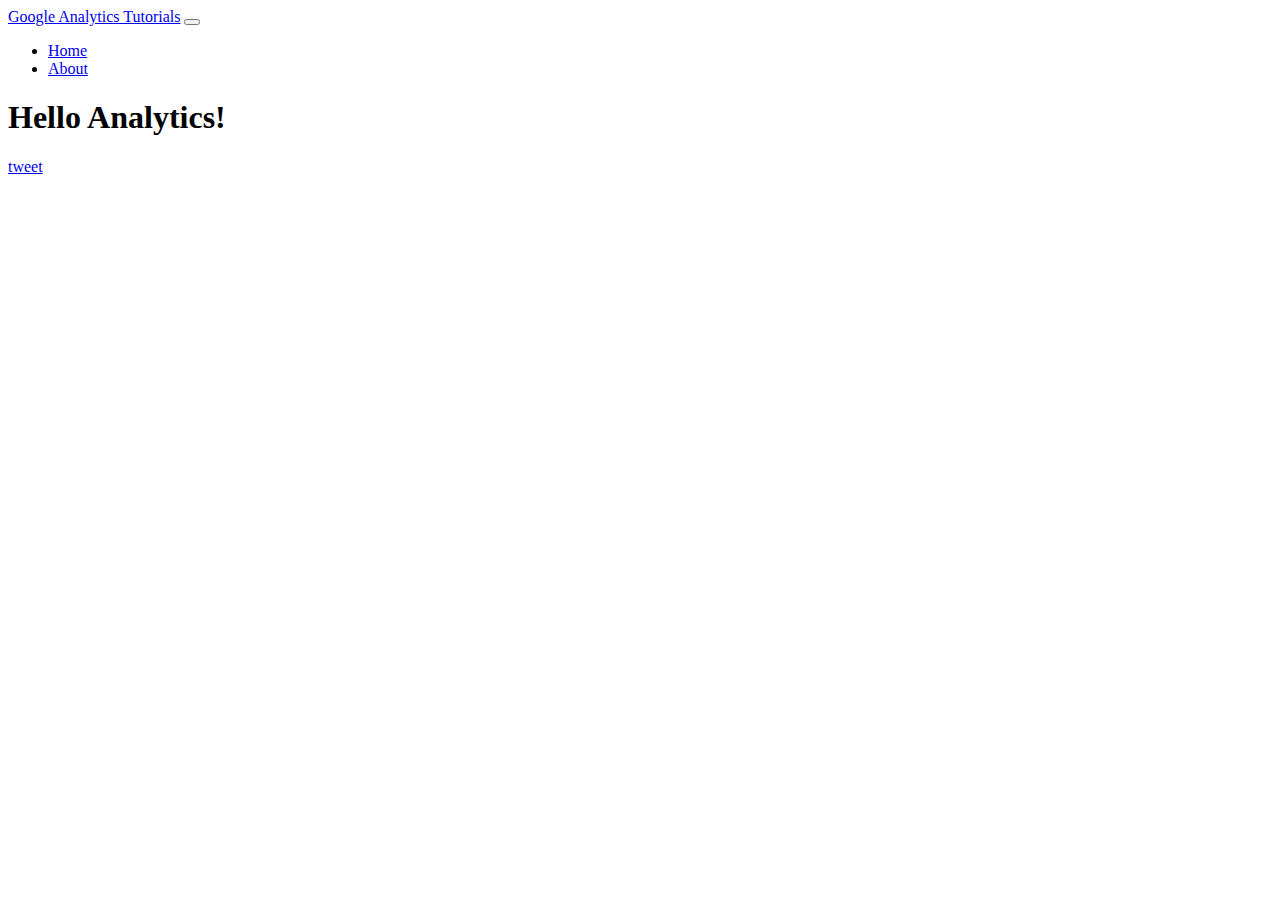
<file: index.html>
<!DOCTYPE html>
<html lang="en">

<head>
    <meta charset="UTF-8">
    <meta http-equiv="X-UA-Compatible" content="IE=edge">
    <meta name="viewport" content="width=device-width, initial-scale=1.0">
    <link href="https://cdn.jsdelivr.net/npm/bootstrap@5.2.1/dist/css/bootstrap.min.css" rel="stylesheet"
        integrity="sha384-iYQeCzEYFbKjA/T2uDLTpkwGzCiq6soy8tYaI1GyVh/UjpbCx/TYkiZhlZB6+fzT" crossorigin="anonymous">
    <title>Google Analytics Tutorials</title>
    <!-- Google Tag Manager -->
    <script>(function(w,d,s,l,i){w[l]=w[l]||[];w[l].push({'gtm.start':
    new Date().getTime(),event:'gtm.js'});var f=d.getElementsByTagName(s)[0],
    j=d.createElement(s),dl=l!='dataLayer'?'&l='+l:'';j.async=true;j.src=
    'https://www.googletagmanager.com/gtm.js?id='+i+dl;f.parentNode.insertBefore(j,f);
    })(window,document,'script','dataLayer','GTM-T7QH3PJ5');</script>
    <!-- End Google Tag Manager -->
</head>
<body>
    <!-- Google Tag Manager (noscript) -->
    <noscript><iframe src="https://www.googletagmanager.com/ns.html?id=GTM-T7QH3PJ5"
    height="0" width="0" style="display:none;visibility:hidden"></iframe></noscript>
    <!-- End Google Tag Manager (noscript) -->
    <nav class="navbar navbar-expand-lg bg-primary navbar-dark">
        <div class="container-lg">
            <a class="navbar-brand" href="#">Google Analytics Tutorials</a>
            <button class="navbar-toggler" type="button" data-bs-toggle="collapse"
                data-bs-target="#navbarSupportedContent" aria-controls="navbarSupportedContent" aria-expanded="false"
                aria-label="Toggle navigation">
                <span class="navbar-toggler-icon"></span>
            </button>
            <div class="collapse navbar-collapse" id="navbarSupportedContent">
                <ul class="navbar-nav ms-auto mb-2 mb-lg-0">
                    <li class="nav-item">
                        <a class="nav-link active" aria-current="page" href="/index.html">Home</a>
                    </li>
                    <li class="nav-item">
                        <a class="nav-link" href="/about.html">About</a>
                    </li>
                </ul>
            </div>
        </div>
    </nav>

    <main class="container-lg pt-4">
        <h1>Hello Analytics!</h1>
        <a class="twitter-share-button" target="_blank"
            href="https://twitter.com/intent/tweet?text=%23HelloAnalytics%20%23GA4TutorialSeries">
            <i></i><span>tweet</span></a>
    </main>

    <script src="https://cdn.jsdelivr.net/npm/bootstrap@5.2.1/dist/js/bootstrap.bundle.min.js"
        integrity="sha384-u1OknCvxWvY5kfmNBILK2hRnQC3Pr17a+RTT6rIHI7NnikvbZlHgTPOOmMi466C8"
        crossorigin="anonymous"></script>

</body>

</html>
</file>
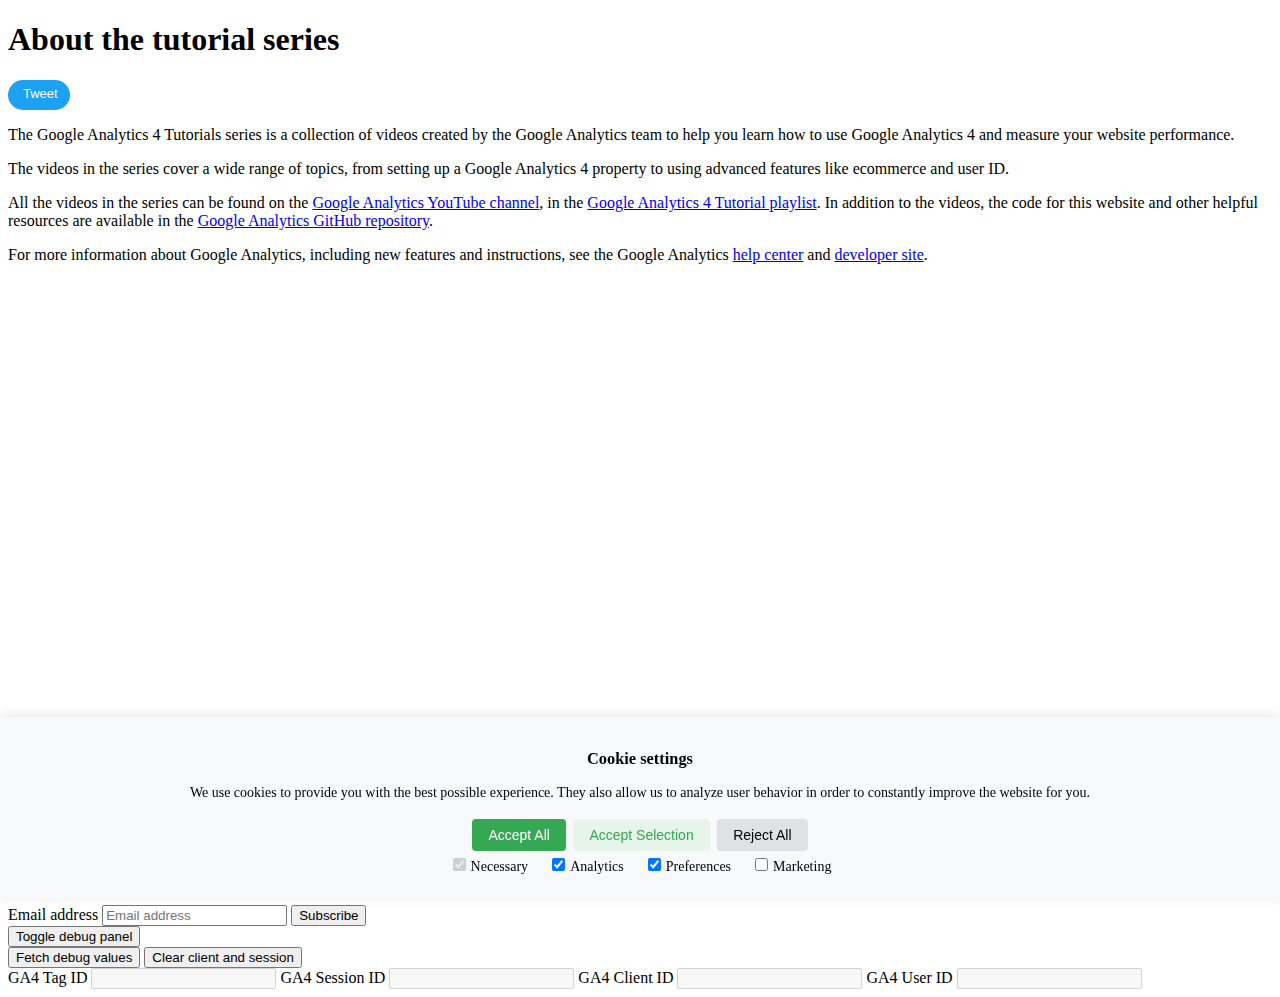
<file: about.html>
<!DOCTYPE html>
<html lang="en">

<head>
    <meta charset="UTF-8">
    <meta http-equiv="X-UA-Compatible" content="IE=edge">
    <meta name="viewport" content="width=device-width, initial-scale=1.0">
    <link rel="shortcut icon" type="image/x-icon" href="images/favicon.png">
    <link href="https://cdn.jsdelivr.net/npm/bootstrap@5.2.2/dist/css/bootstrap.min.css" rel="stylesheet" integrity="sha384-Zenh87qX5JnK2Jl0vWa8Ck2rdkQ2Bzep5IDxbcnCeuOxjzrPF/et3URy9Bv1WTRi" crossorigin="anonymous">
    <link rel="stylesheet" href="index.css">
    <script>
        window.dataLayer = window.dataLayer || [];

        function gtag() {
            dataLayer.push(arguments);
        }

        if (localStorage.getItem('consentMode') === null) {
            gtag('consent', 'default', {
                'ad_storage': 'denied',
                'analytics_storage': 'denied',
                'personalization_storage': 'denied',
                'functionality_storage': 'denied',
                'security_storage': 'denied',
            });
        } else {
            gtag('consent', 'default', JSON.parse(localStorage.getItem('consentMode')));
        }

        if (localStorage.getItem('userId') != null) {
            window.dataLayer.push({
                'user_id': localStorage.getItem('userId')
            });
        }
    </script>
    <!-- Google Tag Manager -->
    <script>
        (function(w, d, s, l, i) {
            w[l] = w[l] || [];
            w[l].push({
                'gtm.start': new Date().getTime(),
                event: 'gtm.js'
            });
            var f = d.getElementsByTagName(s)[0],
                j = d.createElement(s),
                dl = l != 'dataLayer' ? '&l=' + l : '';
            j.async = true;
            j.src =
                'https://www.googletagmanager.com/gtm.js?id=' + i + dl;
            f.parentNode.insertBefore(j, f);
        })(window, document, 'script', 'dataLayer', 'GTM-T7QH3PJ5');
    </script>
    <!-- End Google Tag Manager -->
    <title>About - GA Tutorials</title>
</head>

<body>
    <!-- Google Tag Manager (noscript) -->
    <noscript><iframe src="https://www.googletagmanager.com/ns.html?id=GTM-T7QH3PJ5" height="0" width="0" style="display:none;visibility:hidden"></iframe></noscript>
    <!-- End Google Tag Manager (noscript) -->

    
<!-- Placeholder for Header -->
<div id="nav-placeholder"></div>
<main class="container-lg pt-3 pb-5">
    <h1 class="pt-4 pb-2">About the tutorial series</h1>
    <a class="twitter-share-button" target="_blank" href="https://twitter.com/intent/tweet?text=%23HelloAnalytics%20%23GA4TutorialSeries">
        <span>Tweet</span></a>
    <div class="pt-4 content-width">
        <p>The Google Analytics 4 Tutorials series is a collection of videos created by the Google Analytics team to
            help you learn how to use Google Analytics 4 and measure your website performance.</p>
        <p>The videos in the series cover a wide range of topics, from setting up a Google Analytics 4 property to
            using advanced features like ecommerce and user ID.</p>
        <p>All the videos in the series can be found on the
            <a href="https://www.youtube.com/channel/UCJ5UyIAa5nEGksjcdp43Ixw" target="_blank">Google
                Analytics YouTube channel</a>, in the <a href="https://youtube.com/playlist?list=PLI5YfMzCfRtZ4bHJJDl_IJejxMwZFiBwz" target="_blank">Google
                Analytics 4
                Tutorial playlist</a>. In addition to the
            videos, the code for this website and other helpful resources are available in the <a href="https://github.com/googleanalytics" target="_blank">Google Analytics GitHub repository</a>.
        </p>
        <p>For more information about Google Analytics, including new features and instructions,
            see the Google Analytics <a href="https://support.google.com/analytics" target="_blank">help
                center</a> and <a href="https://developers.google.com/analytics/devguides/collection/ga4" target="_blank">developer site</a>.</p>
    </div>
</main>

<!-- Placeholder for Footer -->
<div id="footer-placeholder"></div>
    <div class="container-sm">
  <button class="btn btn-info" type="button" data-bs-toggle="collapse" data-bs-target="#debug-panel" aria-expanded="true" aria-controls="debug-panel">Toggle debug panel</button>
  <!-- Collapsible debug panel -->
  <div class="collapse" id="debug-panel">
      <button id="btn-fetch" class="btn btn-outline-primary">Fetch debug values</button>
      <button id="btn-clear" class="btn btn-outline-warning">Clear client and session</button>
      <br/>
      <label for="tag-id">GA4 Tag ID</label>
      <input type="text" class="form-control" id="tag-id" name="tag-id" disabled="true">
      <label for="session-id">GA4 Session ID</label>
      <input type="text" class="form-control" id="session-id" name="session-id" disabled="true">
      <label for="client-id">GA4 Client ID</label>
      <input type="text" class="form-control" id="client-id" name="client-id" disabled="true">
      <label for="user-id">GA4 User ID</label>
      <input type="text" class="form-control" id="user-id" name="user-id" disabled="true">
  </div>
</div>

<script>
  // Function for populating the debug panel values.
  function setIds() {
    // TODO: This may not be a reliable solution. From:
    //       https://stackoverflow.com/questions/76075126/given-gtm-installed-ga4-how-to-send-events-via-gtag-without-send-to
    var gtagIds = Object.keys( window.google_tag_manager || [] ).filter( e => { return e.substring(0,2) == 'G-' } );
    if (gtagIds) {
      // Uses the first tag ID found.
      const firstTagId = gtagIds[0];

      // Gets each field that will be updated.
      const tagIdField = document.getElementById('tag-id');
      const sessionIdField = document.getElementById('session-id');
      const clientIdField = document.getElementById('client-id');
      const userIdField = document.getElementById('user-id');

      Promise.all([
        firstTagId,
        localStorage.getItem('userId'),
        // Gets values from gtag.
        // See https://developers.google.com/tag-platform/gtagjs/reference#set_examples.
        new Promise(cid => gtag('get', firstTagId, 'client_id', cid)),
        new Promise(sid => gtag('get', firstTagId, 'session_id', sid)),
      ]).then(([tagId, userId, clientId, sessionId]) => {
        // Updates value for each field.
        tagIdField.value = tagId;
        userIdField.value = userId;
        clientIdField.value = clientId;
        sessionIdField.value = sessionId;

        // Logs info as an object.
        console.log(JSON.stringify(
          {
            "user_id": userIdField.value,
            "client_id": clientId,
            "session_id": sessionId,
          },
          null,
          '  '));
      });
    }
  }
  document.getElementById('btn-fetch').addEventListener("click", setIds);

  // Function for clearing the GA cookies.
  function clearCookies() {
    document.cookie.split('; ').map(c => c.split('=')[0]).forEach(
      name => document.cookie = name + '=; expires=Thu, 01 Jan 1970 00:00:01 GMT;');
    // Reloads the page.
    location.reload();
  }
  document.getElementById('btn-clear').addEventListener("click", clearCookies);

  // Populates the debug panel when shown.
  document.getElementById('debug-panel').addEventListener('shown.bs.collapse', event =>
    setIds());
</script>

    <div id="cookie-consent-banner" class="cookie-consent-banner">
    <h3>Cookie settings</h3>
    <p>We use cookies to provide you with the best possible experience. They also allow us to analyze user behavior in order to constantly improve the website for you.</p>
    <button id="btn-accept-all" class="cookie-consent-button btn-success">Accept All</button>
    <button id="btn-accept-some" class="cookie-consent-button btn-outline">Accept Selection</button>
    <button id="btn-reject-all" class="cookie-consent-button btn-grayscale">Reject All</button>
    <div class="cookie-consent-options">
        <label><input id="consent-necessary" type="checkbox" value="Necessary" checked disabled>Necessary</label>
        <label><input id="consent-analytics" type="checkbox" value="Analytics" checked>Analytics</label>
        <label><input id="consent-preferences" type="checkbox" value="Preferences" checked>Preferences</label>
        <label><input id="consent-marketing" type="checkbox" value="Marketing">Marketing</label>
    </div>
</div>

<script>
    function hideBanner() {
        document.getElementById('cookie-consent-banner').style.display = 'none';
    }

    if (localStorage.getItem('consentMode') === null) {

        document.getElementById('btn-accept-all').addEventListener('click', function() {
            setConsent({
                necessary: true,
                analytics: true,
                preferences: true,
                marketing: true
            });
            hideBanner();
        });
        document.getElementById('btn-accept-some').addEventListener('click', function() {
            setConsent({
                necessary: true,
                analytics: document.getElementById('consent-analytics').checked,
                preferences: document.getElementById('consent-preferences').checked,
                marketing: document.getElementById('consent-marketing').checked
            });
            hideBanner();
        });
        document.getElementById('btn-reject-all').addEventListener('click', function() {
            setConsent({
                necessary: false,
                analytics: false,
                preferences: false,
                marketing: false
            });
            hideBanner();
        });
        document.getElementById('cookie-consent-banner').style.display = 'block';
    }

    function setConsent(consent) {
        const consentMode = {
            'functionality_storage': consent.necessary ? 'granted' : 'denied',
            'security_storage': consent.necessary ? 'granted' : 'denied',
            'ad_storage': consent.marketing ? 'granted' : 'denied',
            'analytics_storage': consent.analytics ? 'granted' : 'denied',
            'personalization_storage': consent.preferences ? 'granted' : 'denied',
        };
        gtag('consent', 'update', consentMode);
        localStorage.setItem('consentMode', JSON.stringify(consentMode));
    }
</script>
    <script src="https://cdn.jsdelivr.net/npm/bootstrap@5.2.2/dist/js/bootstrap.bundle.min.js" integrity="sha384-OERcA2EqjJCMA+/3y+gxIOqMEjwtxJY7qPCqsdltbNJuaOe923+mo//f6V8Qbsw3" crossorigin="anonymous"></script>
    <script src="script.js"></script>
</body>

</html>
</file>
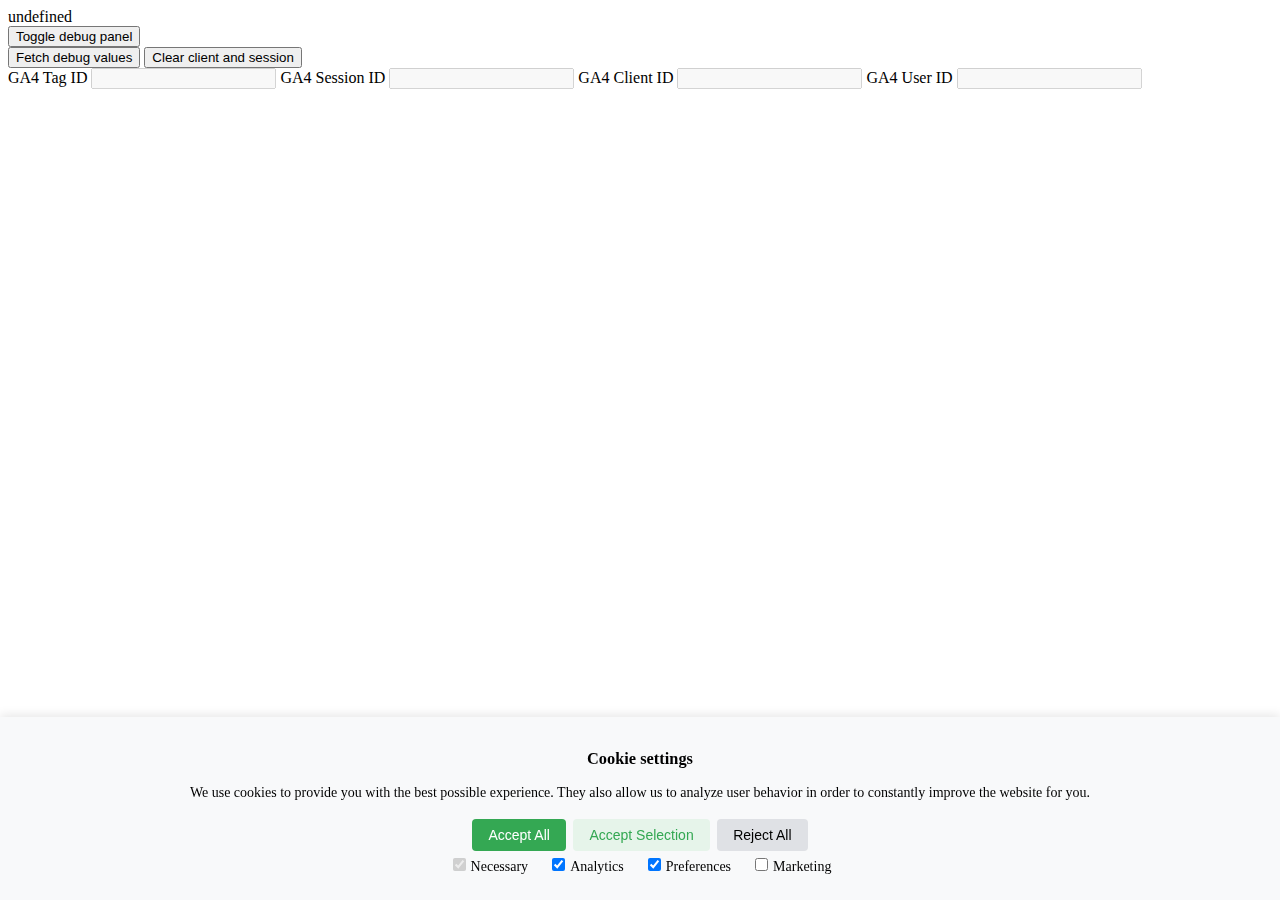
<file: layout.html>
<!DOCTYPE html>
<html lang="en">

<head>
    <meta charset="UTF-8">
    <meta http-equiv="X-UA-Compatible" content="IE=edge">
    <meta name="viewport" content="width=device-width, initial-scale=1.0">
    <link rel="shortcut icon" type="image/x-icon" href="images/favicon.png">
    <link href="https://cdn.jsdelivr.net/npm/bootstrap@5.2.2/dist/css/bootstrap.min.css" rel="stylesheet" integrity="sha384-Zenh87qX5JnK2Jl0vWa8Ck2rdkQ2Bzep5IDxbcnCeuOxjzrPF/et3URy9Bv1WTRi" crossorigin="anonymous">
    <link rel="stylesheet" href="index.css">
    <script>
        window.dataLayer = window.dataLayer || [];

        function gtag() {
            dataLayer.push(arguments);
        }

        if (localStorage.getItem('consentMode') === null) {
            gtag('consent', 'default', {
                'ad_storage': 'denied',
                'analytics_storage': 'denied',
                'personalization_storage': 'denied',
                'functionality_storage': 'denied',
                'security_storage': 'denied',
            });
        } else {
            gtag('consent', 'default', JSON.parse(localStorage.getItem('consentMode')));
        }

        if (localStorage.getItem('userId') != null) {
            window.dataLayer.push({
                'user_id': localStorage.getItem('userId')
            });
        }
    </script>
    <!-- Google Tag Manager -->
    <script>
        (function(w, d, s, l, i) {
            w[l] = w[l] || [];
            w[l].push({
                'gtm.start': new Date().getTime(),
                event: 'gtm.js'
            });
            var f = d.getElementsByTagName(s)[0],
                j = d.createElement(s),
                dl = l != 'dataLayer' ? '&l=' + l : '';
            j.async = true;
            j.src =
                'https://www.googletagmanager.com/gtm.js?id=' + i + dl;
            f.parentNode.insertBefore(j, f);
        })(window, document, 'script', 'dataLayer', 'GTM-MHJNBK6');
    </script>
    <!-- End Google Tag Manager -->
    <title>undefined</title>
</head>

<body>
    <!-- Google Tag Manager (noscript) -->
    <noscript><iframe src="https://www.googletagmanager.com/ns.html?id=GTM-MHJNBK6" height="0" width="0" style="display:none;visibility:hidden"></iframe></noscript>
    <!-- End Google Tag Manager (noscript) -->

    undefined
    <div class="container-sm">
  <button class="btn btn-info" type="button" data-bs-toggle="collapse" data-bs-target="#debug-panel" aria-expanded="true" aria-controls="debug-panel">Toggle debug panel</button>
  <!-- Collapsible debug panel -->
  <div class="collapse" id="debug-panel">
      <button id="btn-fetch" class="btn btn-outline-primary">Fetch debug values</button>
      <button id="btn-clear" class="btn btn-outline-warning">Clear client and session</button>
      <br/>
      <label for="tag-id">GA4 Tag ID</label>
      <input type="text" class="form-control" id="tag-id" name="tag-id" disabled="true">
      <label for="session-id">GA4 Session ID</label>
      <input type="text" class="form-control" id="session-id" name="session-id" disabled="true">
      <label for="client-id">GA4 Client ID</label>
      <input type="text" class="form-control" id="client-id" name="client-id" disabled="true">
      <label for="user-id">GA4 User ID</label>
      <input type="text" class="form-control" id="user-id" name="user-id" disabled="true">
  </div>
</div>

<script>
  // Function for populating the debug panel values.
  function setIds() {
    // TODO: This may not be a reliable solution. From:
    //       https://stackoverflow.com/questions/76075126/given-gtm-installed-ga4-how-to-send-events-via-gtag-without-send-to
    var gtagIds = Object.keys( window.google_tag_manager || [] ).filter( e => { return e.substring(0,2) == 'G-' } );
    if (gtagIds) {
      // Uses the first tag ID found.
      const firstTagId = gtagIds[0];

      // Gets each field that will be updated.
      const tagIdField = document.getElementById('tag-id');
      const sessionIdField = document.getElementById('session-id');
      const clientIdField = document.getElementById('client-id');
      const userIdField = document.getElementById('user-id');

      Promise.all([
        firstTagId,
        localStorage.getItem('userId'),
        // Gets values from gtag.
        // See https://developers.google.com/tag-platform/gtagjs/reference#set_examples.
        new Promise(cid => gtag('get', firstTagId, 'client_id', cid)),
        new Promise(sid => gtag('get', firstTagId, 'session_id', sid)),
      ]).then(([tagId, userId, clientId, sessionId]) => {
        // Updates value for each field.
        tagIdField.value = tagId;
        userIdField.value = userId;
        clientIdField.value = clientId;
        sessionIdField.value = sessionId;

        // Logs info as an object.
        console.log(JSON.stringify(
          {
            "user_id": userIdField.value,
            "client_id": clientId,
            "session_id": sessionId,
          },
          null,
          '  '));
      });
    }
  }
  document.getElementById('btn-fetch').addEventListener("click", setIds);

  // Function for clearing the GA cookies.
  function clearCookies() {
    document.cookie.split('; ').map(c => c.split('=')[0]).forEach(
      name => document.cookie = name + '=; expires=Thu, 01 Jan 1970 00:00:01 GMT;');
    // Reloads the page.
    location.reload();
  }
  document.getElementById('btn-clear').addEventListener("click", clearCookies);

  // Populates the debug panel when shown.
  document.getElementById('debug-panel').addEventListener('shown.bs.collapse', event =>
    setIds());
</script>

    <div id="cookie-consent-banner" class="cookie-consent-banner">
    <h3>Cookie settings</h3>
    <p>We use cookies to provide you with the best possible experience. They also allow us to analyze user behavior in order to constantly improve the website for you.</p>
    <button id="btn-accept-all" class="cookie-consent-button btn-success">Accept All</button>
    <button id="btn-accept-some" class="cookie-consent-button btn-outline">Accept Selection</button>
    <button id="btn-reject-all" class="cookie-consent-button btn-grayscale">Reject All</button>
    <div class="cookie-consent-options">
        <label><input id="consent-necessary" type="checkbox" value="Necessary" checked disabled>Necessary</label>
        <label><input id="consent-analytics" type="checkbox" value="Analytics" checked>Analytics</label>
        <label><input id="consent-preferences" type="checkbox" value="Preferences" checked>Preferences</label>
        <label><input id="consent-marketing" type="checkbox" value="Marketing">Marketing</label>
    </div>
</div>

<script>
    function hideBanner() {
        document.getElementById('cookie-consent-banner').style.display = 'none';
    }

    if (localStorage.getItem('consentMode') === null) {

        document.getElementById('btn-accept-all').addEventListener('click', function() {
            setConsent({
                necessary: true,
                analytics: true,
                preferences: true,
                marketing: true
            });
            hideBanner();
        });
        document.getElementById('btn-accept-some').addEventListener('click', function() {
            setConsent({
                necessary: true,
                analytics: document.getElementById('consent-analytics').checked,
                preferences: document.getElementById('consent-preferences').checked,
                marketing: document.getElementById('consent-marketing').checked
            });
            hideBanner();
        });
        document.getElementById('btn-reject-all').addEventListener('click', function() {
            setConsent({
                necessary: false,
                analytics: false,
                preferences: false,
                marketing: false
            });
            hideBanner();
        });
        document.getElementById('cookie-consent-banner').style.display = 'block';
    }

    function setConsent(consent) {
        const consentMode = {
            'functionality_storage': consent.necessary ? 'granted' : 'denied',
            'security_storage': consent.necessary ? 'granted' : 'denied',
            'ad_storage': consent.marketing ? 'granted' : 'denied',
            'analytics_storage': consent.analytics ? 'granted' : 'denied',
            'personalization_storage': consent.preferences ? 'granted' : 'denied',
        };
        gtag('consent', 'update', consentMode);
        localStorage.setItem('consentMode', JSON.stringify(consentMode));
    }
</script>
    <script src="https://cdn.jsdelivr.net/npm/bootstrap@5.2.2/dist/js/bootstrap.bundle.min.js" integrity="sha384-OERcA2EqjJCMA+/3y+gxIOqMEjwtxJY7qPCqsdltbNJuaOe923+mo//f6V8Qbsw3" crossorigin="anonymous"></script>
</body>

</html>
</file>
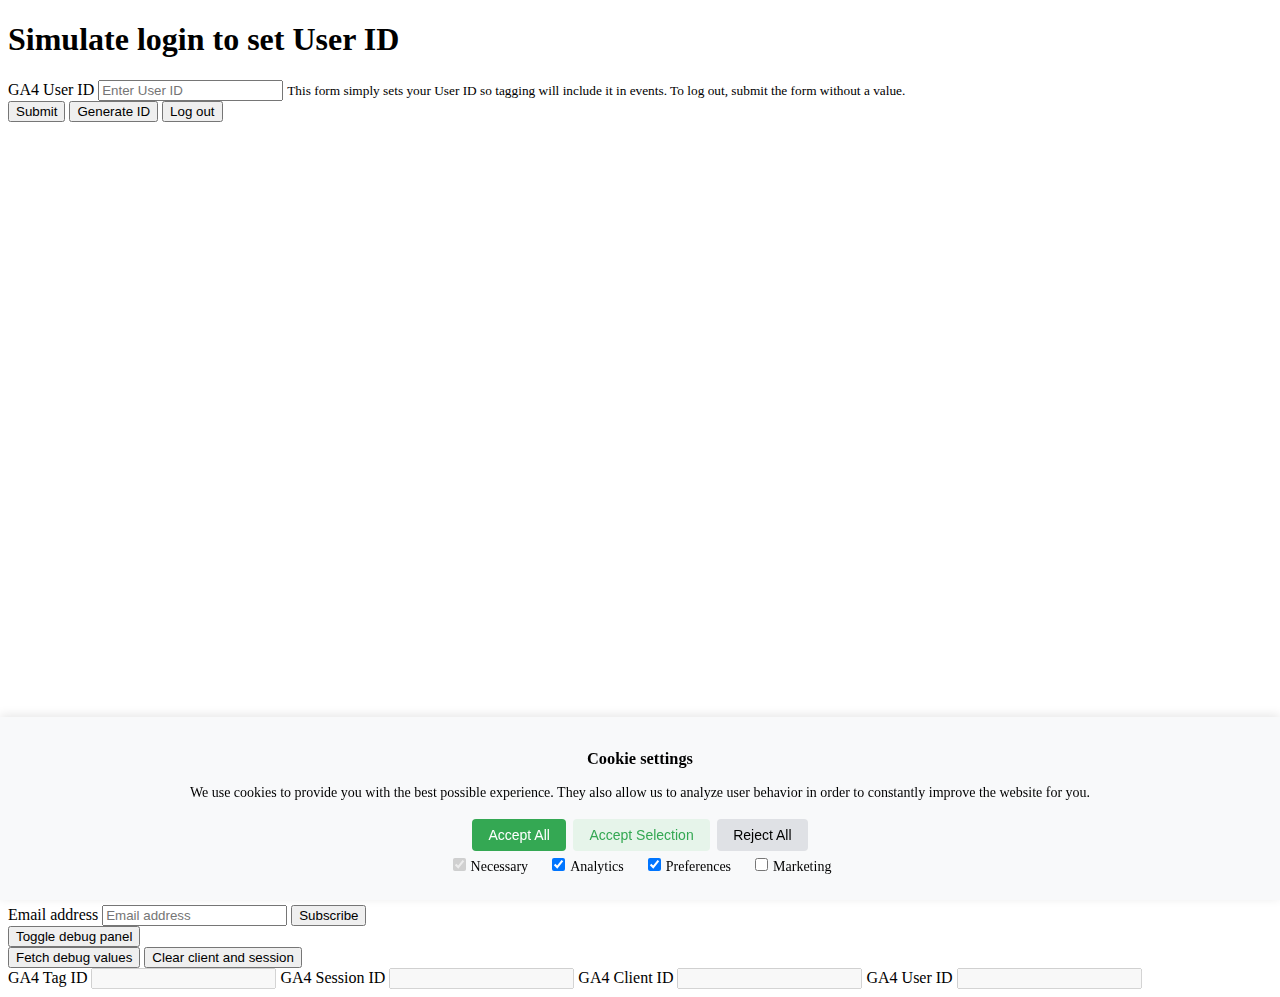
<file: login.html>
<!DOCTYPE html>
<html lang="en">

<head>
    <meta charset="UTF-8">
    <meta http-equiv="X-UA-Compatible" content="IE=edge">
    <meta name="viewport" content="width=device-width, initial-scale=1.0">
    <link rel="shortcut icon" type="image/x-icon" href="images/favicon.png">
    <link href="https://cdn.jsdelivr.net/npm/bootstrap@5.2.2/dist/css/bootstrap.min.css" rel="stylesheet" integrity="sha384-Zenh87qX5JnK2Jl0vWa8Ck2rdkQ2Bzep5IDxbcnCeuOxjzrPF/et3URy9Bv1WTRi" crossorigin="anonymous">
    <link rel="stylesheet" href="index.css">
    <script>
        window.dataLayer = window.dataLayer || [];

        function gtag() {
            dataLayer.push(arguments);
        }

        if (localStorage.getItem('consentMode') === null) {
            gtag('consent', 'default', {
                'ad_storage': 'denied',
                'analytics_storage': 'denied',
                'personalization_storage': 'denied',
                'functionality_storage': 'denied',
                'security_storage': 'denied',
            });
        } else {
            gtag('consent', 'default', JSON.parse(localStorage.getItem('consentMode')));
        }

        if (localStorage.getItem('userId') != null) {
            window.dataLayer.push({
                'user_id': localStorage.getItem('userId')
            });
        }
    </script>
    <!-- Google Tag Manager -->
    <script>
        (function(w, d, s, l, i) {
            w[l] = w[l] || [];
            w[l].push({
                'gtm.start': new Date().getTime(),
                event: 'gtm.js'
            });
            var f = d.getElementsByTagName(s)[0],
                j = d.createElement(s),
                dl = l != 'dataLayer' ? '&l=' + l : '';
            j.async = true;
            j.src =
                'https://www.googletagmanager.com/gtm.js?id=' + i + dl;
            f.parentNode.insertBefore(j, f);
        })(window, document, 'script', 'dataLayer', 'GTM-T7QH3PJ5');
    </script>
    <!-- End Google Tag Manager -->
    <title>Login - GA Tutorials</title>
</head>

<body>
    <!-- Google Tag Manager (noscript) -->
    <noscript><iframe src="https://www.googletagmanager.com/ns.html?id=GTM-T7QH3PJ5" height="0" width="0" style="display:none;visibility:hidden"></iframe></noscript>
    <!-- End Google Tag Manager (noscript) -->

    
<!-- Placeholder for Header -->
<div id="nav-placeholder"></div>
<main class="container-lg pt-3">
    <h1>Simulate login to set User ID</h1>
    <form id="login-form">
        <div class="form-group">
            <label for="user-id">GA4 User ID</label>
            <input type="text" class="form-control" id="user" name="user-id" aria-describedby="userIdHelp" placeholder="Enter User ID">
            <small id="userIdHelp" class="form-text text-muted">This form simply
                sets your User ID so tagging will include it in events. To log out, submit
                the form without a value.</small>
        </div>
        <button type="submit" id="btn-login" class="btn btn-primary">Submit</button>
        <button type="button" id="gen-id" class="btn btn-info">Generate ID</button>
        <button type="button" id="btn-logout" class="btn btn-warning">Log out</button>
    </form>
</main>

<script>
    document.getElementById('btn-login').addEventListener('click', function() {
        loginUserId(document.getElementById('user').value);
    });

    function loginUserId(userId) {
        // Sets 'userId' in storage so layout.eta can set this in the dataLayer on
        // each page.
        localStorage.setItem('userId', userId);
    }

    document.getElementById('btn-logout').addEventListener('click', function() {
        logout(document.getElementById('user'));
    });

    function logout(userIdField) {
        localStorage.removeItem('userId');
        userIdField.value = null;
    }

    document.getElementById('gen-id').addEventListener('click', function() {
        generateUserId(document.getElementById('user'));
    });

    function generateUserId(userField) {
        const prefixes = [
            'doubloons',
            'oceanographer',
            'retrogressed',
            'unmistakably',
            'counterbalanced',
            'wainscottings',
            'servomechanism',
            'expressionist',
            'preciousness',
            'fossilization',
            'conglomerated',
            'anthropomorphism',
            'reappointment',
            'transfigures',
            'choreographer',
            'sophisticated',
            'calibrations',
            'propitiating',
            'effortlessly',
            'prioritizing',
            'rechargeable',
            'thermostatic',
            'acclimatization',
        ];
        const randIndex = Math.floor(Math.random() * prefixes.length);
        const randId = Math.floor(Math.random() * 1000 * 1000 * 1000 * 1000);
        userField.value = prefixes[randIndex] + '-' + randId;
    }

    window.onload = () => document.getElementById('user').value = localStorage.getItem('userId');
</script>

<!-- Placeholder for Footer -->
<div id="footer-placeholder"></div>
    <div class="container-sm">
  <button class="btn btn-info" type="button" data-bs-toggle="collapse" data-bs-target="#debug-panel" aria-expanded="true" aria-controls="debug-panel">Toggle debug panel</button>
  <!-- Collapsible debug panel -->
  <div class="collapse" id="debug-panel">
      <button id="btn-fetch" class="btn btn-outline-primary">Fetch debug values</button>
      <button id="btn-clear" class="btn btn-outline-warning">Clear client and session</button>
      <br/>
      <label for="tag-id">GA4 Tag ID</label>
      <input type="text" class="form-control" id="tag-id" name="tag-id" disabled="true">
      <label for="session-id">GA4 Session ID</label>
      <input type="text" class="form-control" id="session-id" name="session-id" disabled="true">
      <label for="client-id">GA4 Client ID</label>
      <input type="text" class="form-control" id="client-id" name="client-id" disabled="true">
      <label for="user-id">GA4 User ID</label>
      <input type="text" class="form-control" id="user-id" name="user-id" disabled="true">
  </div>
</div>

<script>
  // Function for populating the debug panel values.
  function setIds() {
    // TODO: This may not be a reliable solution. From:
    //       https://stackoverflow.com/questions/76075126/given-gtm-installed-ga4-how-to-send-events-via-gtag-without-send-to
    var gtagIds = Object.keys( window.google_tag_manager || [] ).filter( e => { return e.substring(0,2) == 'G-' } );
    if (gtagIds) {
      // Uses the first tag ID found.
      const firstTagId = gtagIds[0];

      // Gets each field that will be updated.
      const tagIdField = document.getElementById('tag-id');
      const sessionIdField = document.getElementById('session-id');
      const clientIdField = document.getElementById('client-id');
      const userIdField = document.getElementById('user-id');

      Promise.all([
        firstTagId,
        localStorage.getItem('userId'),
        // Gets values from gtag.
        // See https://developers.google.com/tag-platform/gtagjs/reference#set_examples.
        new Promise(cid => gtag('get', firstTagId, 'client_id', cid)),
        new Promise(sid => gtag('get', firstTagId, 'session_id', sid)),
      ]).then(([tagId, userId, clientId, sessionId]) => {
        // Updates value for each field.
        tagIdField.value = tagId;
        userIdField.value = userId;
        clientIdField.value = clientId;
        sessionIdField.value = sessionId;

        // Logs info as an object.
        console.log(JSON.stringify(
          {
            "user_id": userIdField.value,
            "client_id": clientId,
            "session_id": sessionId,
          },
          null,
          '  '));
      });
    }
  }
  document.getElementById('btn-fetch').addEventListener("click", setIds);

  // Function for clearing the GA cookies.
  function clearCookies() {
    document.cookie.split('; ').map(c => c.split('=')[0]).forEach(
      name => document.cookie = name + '=; expires=Thu, 01 Jan 1970 00:00:01 GMT;');
    // Reloads the page.
    location.reload();
  }
  document.getElementById('btn-clear').addEventListener("click", clearCookies);

  // Populates the debug panel when shown.
  document.getElementById('debug-panel').addEventListener('shown.bs.collapse', event =>
    setIds());
</script>

    <div id="cookie-consent-banner" class="cookie-consent-banner">
    <h3>Cookie settings</h3>
    <p>We use cookies to provide you with the best possible experience. They also allow us to analyze user behavior in order to constantly improve the website for you.</p>
    <button id="btn-accept-all" class="cookie-consent-button btn-success">Accept All</button>
    <button id="btn-accept-some" class="cookie-consent-button btn-outline">Accept Selection</button>
    <button id="btn-reject-all" class="cookie-consent-button btn-grayscale">Reject All</button>
    <div class="cookie-consent-options">
        <label><input id="consent-necessary" type="checkbox" value="Necessary" checked disabled>Necessary</label>
        <label><input id="consent-analytics" type="checkbox" value="Analytics" checked>Analytics</label>
        <label><input id="consent-preferences" type="checkbox" value="Preferences" checked>Preferences</label>
        <label><input id="consent-marketing" type="checkbox" value="Marketing">Marketing</label>
    </div>
</div>

<script>
    function hideBanner() {
        document.getElementById('cookie-consent-banner').style.display = 'none';
    }

    if (localStorage.getItem('consentMode') === null) {

        document.getElementById('btn-accept-all').addEventListener('click', function() {
            setConsent({
                necessary: true,
                analytics: true,
                preferences: true,
                marketing: true
            });
            hideBanner();
        });
        document.getElementById('btn-accept-some').addEventListener('click', function() {
            setConsent({
                necessary: true,
                analytics: document.getElementById('consent-analytics').checked,
                preferences: document.getElementById('consent-preferences').checked,
                marketing: document.getElementById('consent-marketing').checked
            });
            hideBanner();
        });
        document.getElementById('btn-reject-all').addEventListener('click', function() {
            setConsent({
                necessary: false,
                analytics: false,
                preferences: false,
                marketing: false
            });
            hideBanner();
        });
        document.getElementById('cookie-consent-banner').style.display = 'block';
    }

    function setConsent(consent) {
        const consentMode = {
            'functionality_storage': consent.necessary ? 'granted' : 'denied',
            'security_storage': consent.necessary ? 'granted' : 'denied',
            'ad_storage': consent.marketing ? 'granted' : 'denied',
            'analytics_storage': consent.analytics ? 'granted' : 'denied',
            'personalization_storage': consent.preferences ? 'granted' : 'denied',
        };
        gtag('consent', 'update', consentMode);
        localStorage.setItem('consentMode', JSON.stringify(consentMode));
    }
</script>
    <script src="https://cdn.jsdelivr.net/npm/bootstrap@5.2.2/dist/js/bootstrap.bundle.min.js" integrity="sha384-OERcA2EqjJCMA+/3y+gxIOqMEjwtxJY7qPCqsdltbNJuaOe923+mo//f6V8Qbsw3" crossorigin="anonymous"></script>
    <script src="script.js"></script>
</body>

</html>
</file>
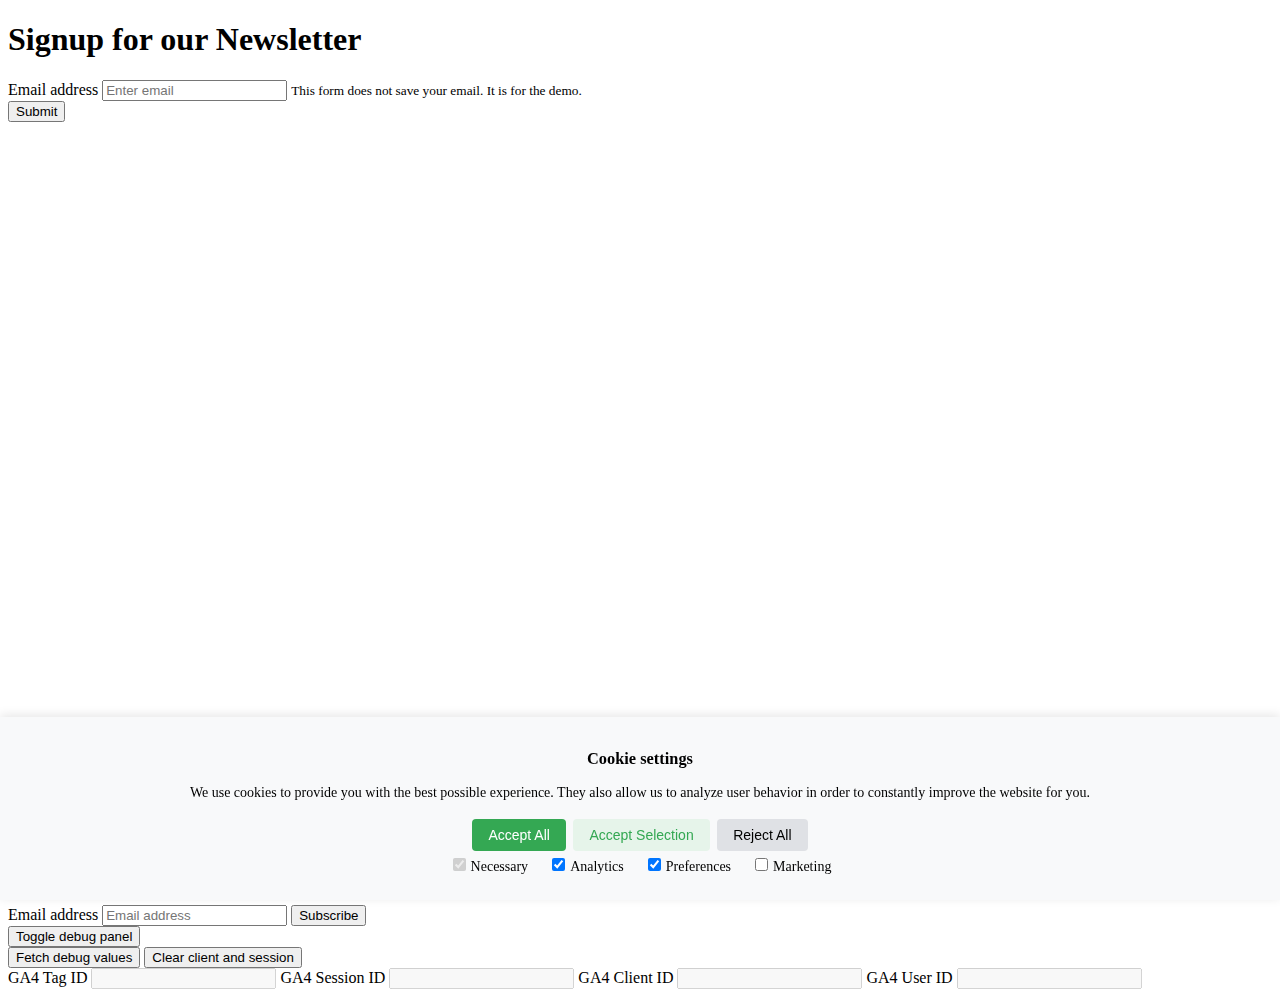
<file: newsletter.html>
<!DOCTYPE html>
<html lang="en">

<head>
    <meta charset="UTF-8">
    <meta http-equiv="X-UA-Compatible" content="IE=edge">
    <meta name="viewport" content="width=device-width, initial-scale=1.0">
    <link rel="shortcut icon" type="image/x-icon" href="images/favicon.png">
    <link href="https://cdn.jsdelivr.net/npm/bootstrap@5.2.2/dist/css/bootstrap.min.css" rel="stylesheet" integrity="sha384-Zenh87qX5JnK2Jl0vWa8Ck2rdkQ2Bzep5IDxbcnCeuOxjzrPF/et3URy9Bv1WTRi" crossorigin="anonymous">
    <link rel="stylesheet" href="index.css">
    <script>
        window.dataLayer = window.dataLayer || [];

        function gtag() {
            dataLayer.push(arguments);
        }

        if (localStorage.getItem('consentMode') === null) {
            gtag('consent', 'default', {
                'ad_storage': 'denied',
                'analytics_storage': 'denied',
                'personalization_storage': 'denied',
                'functionality_storage': 'denied',
                'security_storage': 'denied',
            });
        } else {
            gtag('consent', 'default', JSON.parse(localStorage.getItem('consentMode')));
        }

        if (localStorage.getItem('userId') != null) {
            window.dataLayer.push({
                'user_id': localStorage.getItem('userId')
            });
        }
    </script>
    <!-- Google Tag Manager -->
    <script>
        (function(w, d, s, l, i) {
            w[l] = w[l] || [];
            w[l].push({
                'gtm.start': new Date().getTime(),
                event: 'gtm.js'
            });
            var f = d.getElementsByTagName(s)[0],
                j = d.createElement(s),
                dl = l != 'dataLayer' ? '&l=' + l : '';
            j.async = true;
            j.src =
                'https://www.googletagmanager.com/gtm.js?id=' + i + dl;
            f.parentNode.insertBefore(j, f);
        })(window, document, 'script', 'dataLayer', 'GTM-T7QH3PJ5');
    </script>
    <!-- End Google Tag Manager -->
    <title>Newsletter Signup - GA Tutorials</title>
</head>

<body>
    <!-- Google Tag Manager (noscript) -->
    <noscript><iframe src="https://www.googletagmanager.com/ns.html?id=GTM-GTM-T7QH3PJ5" height="0" width="0" style="display:none;visibility:hidden"></iframe></noscript>
    <!-- End Google Tag Manager (noscript) -->

    
<!-- Placeholder for Header -->
<div id="nav-placeholder"></div>
<main class="container-lg pt-3">
    <h1>Signup for our Newsletter</h1>
    <form id="newsletter-form" action="/thank-you">
        <div class="form-group">
            <label for="email">Email address</label>
            <input type="email" class="form-control" id="email" name="email" aria-describedby="emailHelp" placeholder="Enter email">
            <small id="emailHelp" class="form-text text-muted">This form does not save your email. It is for the
                demo.</small>
        </div>
        <button type="submit" class="btn btn-primary">Submit</button>
    </form>
</main>

<!-- Placeholder for Footer -->
<div id="footer-placeholder"></div>
    <div class="container-sm">
  <button class="btn btn-info" type="button" data-bs-toggle="collapse" data-bs-target="#debug-panel" aria-expanded="true" aria-controls="debug-panel">Toggle debug panel</button>
  <!-- Collapsible debug panel -->
  <div class="collapse" id="debug-panel">
      <button id="btn-fetch" class="btn btn-outline-primary">Fetch debug values</button>
      <button id="btn-clear" class="btn btn-outline-warning">Clear client and session</button>
      <br/>
      <label for="tag-id">GA4 Tag ID</label>
      <input type="text" class="form-control" id="tag-id" name="tag-id" disabled="true">
      <label for="session-id">GA4 Session ID</label>
      <input type="text" class="form-control" id="session-id" name="session-id" disabled="true">
      <label for="client-id">GA4 Client ID</label>
      <input type="text" class="form-control" id="client-id" name="client-id" disabled="true">
      <label for="user-id">GA4 User ID</label>
      <input type="text" class="form-control" id="user-id" name="user-id" disabled="true">
  </div>
</div>

<script>
  // Function for populating the debug panel values.
  function setIds() {
    // TODO: This may not be a reliable solution. From:
    //       https://stackoverflow.com/questions/76075126/given-gtm-installed-ga4-how-to-send-events-via-gtag-without-send-to
    var gtagIds = Object.keys( window.google_tag_manager || [] ).filter( e => { return e.substring(0,2) == 'G-' } );
    if (gtagIds) {
      // Uses the first tag ID found.
      const firstTagId = gtagIds[0];

      // Gets each field that will be updated.
      const tagIdField = document.getElementById('tag-id');
      const sessionIdField = document.getElementById('session-id');
      const clientIdField = document.getElementById('client-id');
      const userIdField = document.getElementById('user-id');

      Promise.all([
        firstTagId,
        localStorage.getItem('userId'),
        // Gets values from gtag.
        // See https://developers.google.com/tag-platform/gtagjs/reference#set_examples.
        new Promise(cid => gtag('get', firstTagId, 'client_id', cid)),
        new Promise(sid => gtag('get', firstTagId, 'session_id', sid)),
      ]).then(([tagId, userId, clientId, sessionId]) => {
        // Updates value for each field.
        tagIdField.value = tagId;
        userIdField.value = userId;
        clientIdField.value = clientId;
        sessionIdField.value = sessionId;

        // Logs info as an object.
        console.log(JSON.stringify(
          {
            "user_id": userIdField.value,
            "client_id": clientId,
            "session_id": sessionId,
          },
          null,
          '  '));
      });
    }
  }
  document.getElementById('btn-fetch').addEventListener("click", setIds);

  // Function for clearing the GA cookies.
  function clearCookies() {
    document.cookie.split('; ').map(c => c.split('=')[0]).forEach(
      name => document.cookie = name + '=; expires=Thu, 01 Jan 1970 00:00:01 GMT;');
    // Reloads the page.
    location.reload();
  }
  document.getElementById('btn-clear').addEventListener("click", clearCookies);

  // Populates the debug panel when shown.
  document.getElementById('debug-panel').addEventListener('shown.bs.collapse', event =>
    setIds());
</script>

    <div id="cookie-consent-banner" class="cookie-consent-banner">
    <h3>Cookie settings</h3>
    <p>We use cookies to provide you with the best possible experience. They also allow us to analyze user behavior in order to constantly improve the website for you.</p>
    <button id="btn-accept-all" class="cookie-consent-button btn-success">Accept All</button>
    <button id="btn-accept-some" class="cookie-consent-button btn-outline">Accept Selection</button>
    <button id="btn-reject-all" class="cookie-consent-button btn-grayscale">Reject All</button>
    <div class="cookie-consent-options">
        <label><input id="consent-necessary" type="checkbox" value="Necessary" checked disabled>Necessary</label>
        <label><input id="consent-analytics" type="checkbox" value="Analytics" checked>Analytics</label>
        <label><input id="consent-preferences" type="checkbox" value="Preferences" checked>Preferences</label>
        <label><input id="consent-marketing" type="checkbox" value="Marketing">Marketing</label>
    </div>
</div>

<script>
    function hideBanner() {
        document.getElementById('cookie-consent-banner').style.display = 'none';
    }

    if (localStorage.getItem('consentMode') === null) {

        document.getElementById('btn-accept-all').addEventListener('click', function() {
            setConsent({
                necessary: true,
                analytics: true,
                preferences: true,
                marketing: true
            });
            hideBanner();
        });
        document.getElementById('btn-accept-some').addEventListener('click', function() {
            setConsent({
                necessary: true,
                analytics: document.getElementById('consent-analytics').checked,
                preferences: document.getElementById('consent-preferences').checked,
                marketing: document.getElementById('consent-marketing').checked
            });
            hideBanner();
        });
        document.getElementById('btn-reject-all').addEventListener('click', function() {
            setConsent({
                necessary: false,
                analytics: false,
                preferences: false,
                marketing: false
            });
            hideBanner();
        });
        document.getElementById('cookie-consent-banner').style.display = 'block';
    }

    function setConsent(consent) {
        const consentMode = {
            'functionality_storage': consent.necessary ? 'granted' : 'denied',
            'security_storage': consent.necessary ? 'granted' : 'denied',
            'ad_storage': consent.marketing ? 'granted' : 'denied',
            'analytics_storage': consent.analytics ? 'granted' : 'denied',
            'personalization_storage': consent.preferences ? 'granted' : 'denied',
        };
        gtag('consent', 'update', consentMode);
        localStorage.setItem('consentMode', JSON.stringify(consentMode));
    }
</script>
    <script src="https://cdn.jsdelivr.net/npm/bootstrap@5.2.2/dist/js/bootstrap.bundle.min.js" integrity="sha384-OERcA2EqjJCMA+/3y+gxIOqMEjwtxJY7qPCqsdltbNJuaOe923+mo//f6V8Qbsw3" crossorigin="anonymous"></script>
    <script src="script.js"></script>
</body>

</html>
</file>
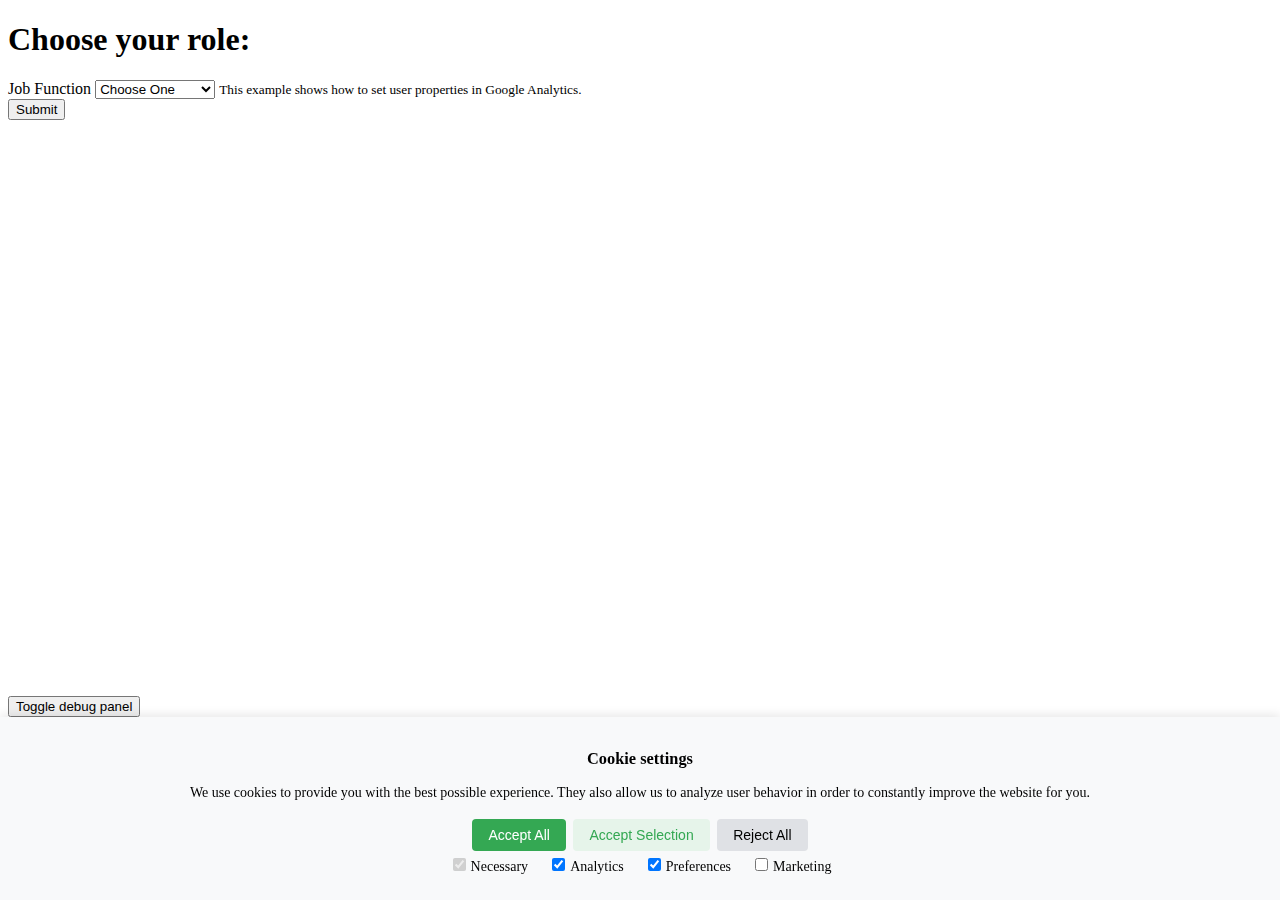
<file: profile.html>
<!DOCTYPE html>
<html lang="en">

<head>
    <meta charset="UTF-8">
    <meta http-equiv="X-UA-Compatible" content="IE=edge">
    <meta name="viewport" content="width=device-width, initial-scale=1.0">
    <link rel="shortcut icon" type="image/x-icon" href="images/favicon.png">
    <link href="https://cdn.jsdelivr.net/npm/bootstrap@5.2.2/dist/css/bootstrap.min.css" rel="stylesheet" integrity="sha384-Zenh87qX5JnK2Jl0vWa8Ck2rdkQ2Bzep5IDxbcnCeuOxjzrPF/et3URy9Bv1WTRi" crossorigin="anonymous">
    <link rel="stylesheet" href="index.css">
    <script>
        window.dataLayer = window.dataLayer || [];

        function gtag() {
            dataLayer.push(arguments);
        }

        if (localStorage.getItem('consentMode') === null) {
            gtag('consent', 'default', {
                'ad_storage': 'denied',
                'analytics_storage': 'denied',
                'personalization_storage': 'denied',
                'functionality_storage': 'denied',
                'security_storage': 'denied',
            });
        } else {
            gtag('consent', 'default', JSON.parse(localStorage.getItem('consentMode')));
        }

        if (localStorage.getItem('userId') != null) {
            window.dataLayer.push({
                'user_id': localStorage.getItem('userId')
            });
        }
    </script>
    <!-- Google Tag Manager -->
    <script>
        (function(w, d, s, l, i) {
            w[l] = w[l] || [];
            w[l].push({
                'gtm.start': new Date().getTime(),
                event: 'gtm.js'
            });
            var f = d.getElementsByTagName(s)[0],
                j = d.createElement(s),
                dl = l != 'dataLayer' ? '&l=' + l : '';
            j.async = true;
            j.src =
                'https://www.googletagmanager.com/gtm.js?id=' + i + dl;
            f.parentNode.insertBefore(j, f);
        })(window, document, 'script', 'dataLayer', 'GTM-T7QH3PJ5');
    </script>
    <!-- End Google Tag Manager -->
    <title>Profile - GA Tutorials</title>
</head>

<body>
    <!-- Google Tag Manager (noscript) -->
    <noscript><iframe src="https://www.googletagmanager.com/ns.html?id=GTM-T7QH3PJ5" height="0" width="0" style="display:none;visibility:hidden"></iframe></noscript>
    <!-- End Google Tag Manager (noscript) -->

    
<!-- Placeholder for Header -->
<div id="nav-placeholder"></div>
<main class="container-lg pt-3">
    <h1>Choose your role:</h1>
    <form id="profile-form" action="/">
        <div class="form-group">
            <label for="exampleInputEmail1">Job Function</label>
            <select class="form-control" id="job-function" name="job-function">
                <option selected disabled>Choose One</option>
                <option value="business_owner">Business Owner</option>
                <option value="developer">Developer</option>
                <option value="marketer">Marketer</option>
                <option value="other">Other</option>
            </select>
            <small>This example shows how to set user properties in Google Analytics.</small>
        </div>
        <button type="submit" class="btn btn-primary">Submit</button>
    </form>
</main>

<!-- Placeholder for Footer -->
<div id="footer-placeholder"></div>
    <div class="container-sm">
  <button class="btn btn-info" type="button" data-bs-toggle="collapse" data-bs-target="#debug-panel" aria-expanded="true" aria-controls="debug-panel">Toggle debug panel</button>
  <!-- Collapsible debug panel -->
  <div class="collapse" id="debug-panel">
      <button id="btn-fetch" class="btn btn-outline-primary">Fetch debug values</button>
      <button id="btn-clear" class="btn btn-outline-warning">Clear client and session</button>
      <br/>
      <label for="tag-id">GA4 Tag ID</label>
      <input type="text" class="form-control" id="tag-id" name="tag-id" disabled="true">
      <label for="session-id">GA4 Session ID</label>
      <input type="text" class="form-control" id="session-id" name="session-id" disabled="true">
      <label for="client-id">GA4 Client ID</label>
      <input type="text" class="form-control" id="client-id" name="client-id" disabled="true">
      <label for="user-id">GA4 User ID</label>
      <input type="text" class="form-control" id="user-id" name="user-id" disabled="true">
  </div>
</div>

<script>
  // Function for populating the debug panel values.
  function setIds() {
    // TODO: This may not be a reliable solution. From:
    //       https://stackoverflow.com/questions/76075126/given-gtm-installed-ga4-how-to-send-events-via-gtag-without-send-to
    var gtagIds = Object.keys( window.google_tag_manager || [] ).filter( e => { return e.substring(0,2) == 'G-' } );
    if (gtagIds) {
      // Uses the first tag ID found.
      const firstTagId = gtagIds[0];

      // Gets each field that will be updated.
      const tagIdField = document.getElementById('tag-id');
      const sessionIdField = document.getElementById('session-id');
      const clientIdField = document.getElementById('client-id');
      const userIdField = document.getElementById('user-id');

      Promise.all([
        firstTagId,
        localStorage.getItem('userId'),
        // Gets values from gtag.
        // See https://developers.google.com/tag-platform/gtagjs/reference#set_examples.
        new Promise(cid => gtag('get', firstTagId, 'client_id', cid)),
        new Promise(sid => gtag('get', firstTagId, 'session_id', sid)),
      ]).then(([tagId, userId, clientId, sessionId]) => {
        // Updates value for each field.
        tagIdField.value = tagId;
        userIdField.value = userId;
        clientIdField.value = clientId;
        sessionIdField.value = sessionId;

        // Logs info as an object.
        console.log(JSON.stringify(
          {
            "user_id": userIdField.value,
            "client_id": clientId,
            "session_id": sessionId,
          },
          null,
          '  '));
      });
    }
  }
  document.getElementById('btn-fetch').addEventListener("click", setIds);

  // Function for clearing the GA cookies.
  function clearCookies() {
    document.cookie.split('; ').map(c => c.split('=')[0]).forEach(
      name => document.cookie = name + '=; expires=Thu, 01 Jan 1970 00:00:01 GMT;');
    // Reloads the page.
    location.reload();
  }
  document.getElementById('btn-clear').addEventListener("click", clearCookies);

  // Populates the debug panel when shown.
  document.getElementById('debug-panel').addEventListener('shown.bs.collapse', event =>
    setIds());
</script>

    <div id="cookie-consent-banner" class="cookie-consent-banner">
    <h3>Cookie settings</h3>
    <p>We use cookies to provide you with the best possible experience. They also allow us to analyze user behavior in order to constantly improve the website for you.</p>
    <button id="btn-accept-all" class="cookie-consent-button btn-success">Accept All</button>
    <button id="btn-accept-some" class="cookie-consent-button btn-outline">Accept Selection</button>
    <button id="btn-reject-all" class="cookie-consent-button btn-grayscale">Reject All</button>
    <div class="cookie-consent-options">
        <label><input id="consent-necessary" type="checkbox" value="Necessary" checked disabled>Necessary</label>
        <label><input id="consent-analytics" type="checkbox" value="Analytics" checked>Analytics</label>
        <label><input id="consent-preferences" type="checkbox" value="Preferences" checked>Preferences</label>
        <label><input id="consent-marketing" type="checkbox" value="Marketing">Marketing</label>
    </div>
</div>

<script>
    function hideBanner() {
        document.getElementById('cookie-consent-banner').style.display = 'none';
    }

    if (localStorage.getItem('consentMode') === null) {

        document.getElementById('btn-accept-all').addEventListener('click', function() {
            setConsent({
                necessary: true,
                analytics: true,
                preferences: true,
                marketing: true
            });
            hideBanner();
        });
        document.getElementById('btn-accept-some').addEventListener('click', function() {
            setConsent({
                necessary: true,
                analytics: document.getElementById('consent-analytics').checked,
                preferences: document.getElementById('consent-preferences').checked,
                marketing: document.getElementById('consent-marketing').checked
            });
            hideBanner();
        });
        document.getElementById('btn-reject-all').addEventListener('click', function() {
            setConsent({
                necessary: false,
                analytics: false,
                preferences: false,
                marketing: false
            });
            hideBanner();
        });
        document.getElementById('cookie-consent-banner').style.display = 'block';
    }

    function setConsent(consent) {
        const consentMode = {
            'functionality_storage': consent.necessary ? 'granted' : 'denied',
            'security_storage': consent.necessary ? 'granted' : 'denied',
            'ad_storage': consent.marketing ? 'granted' : 'denied',
            'analytics_storage': consent.analytics ? 'granted' : 'denied',
            'personalization_storage': consent.preferences ? 'granted' : 'denied',
        };
        gtag('consent', 'update', consentMode);
        localStorage.setItem('consentMode', JSON.stringify(consentMode));
    }
</script>
    <script src="https://cdn.jsdelivr.net/npm/bootstrap@5.2.2/dist/js/bootstrap.bundle.min.js" integrity="sha384-OERcA2EqjJCMA+/3y+gxIOqMEjwtxJY7qPCqsdltbNJuaOe923+mo//f6V8Qbsw3" crossorigin="anonymous"></script>
</body>

</html>
</file>
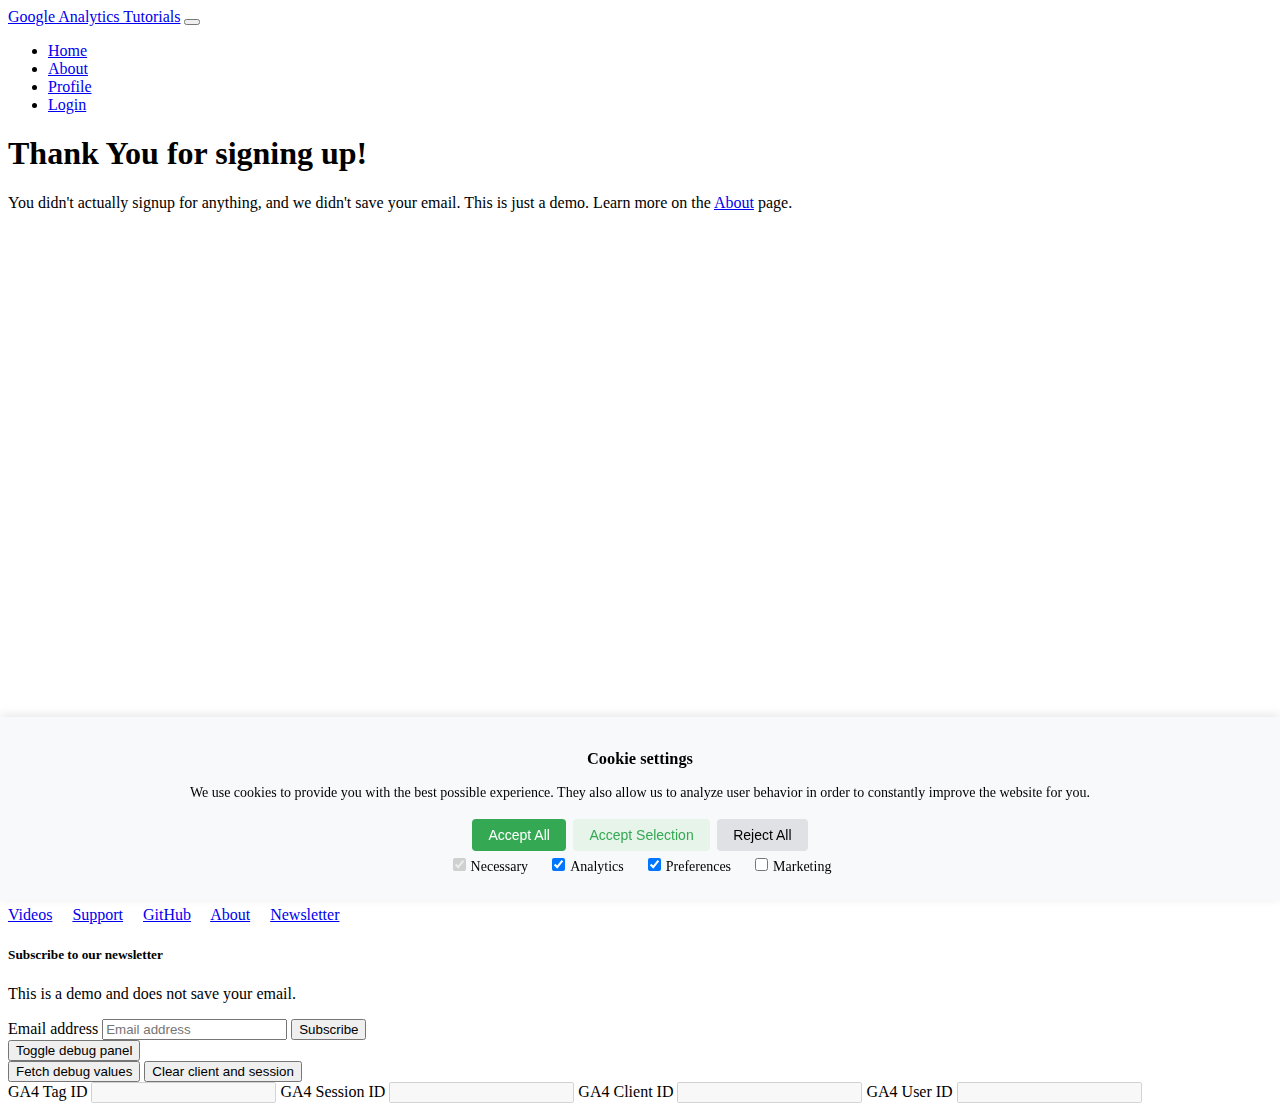
<file: thank-you.html>
<!DOCTYPE html>
<html lang="en">

<head>
    <meta charset="UTF-8">
    <meta http-equiv="X-UA-Compatible" content="IE=edge">
    <meta name="viewport" content="width=device-width, initial-scale=1.0">
    <link rel="shortcut icon" type="image/x-icon" href="images/favicon.png">
    <link href="https://cdn.jsdelivr.net/npm/bootstrap@5.2.2/dist/css/bootstrap.min.css" rel="stylesheet" integrity="sha384-Zenh87qX5JnK2Jl0vWa8Ck2rdkQ2Bzep5IDxbcnCeuOxjzrPF/et3URy9Bv1WTRi" crossorigin="anonymous">
    <link rel="stylesheet" href="index.css">
    <script>
        window.dataLayer = window.dataLayer || [];

        function gtag() {
            dataLayer.push(arguments);
        }

        if (localStorage.getItem('consentMode') === null) {
            gtag('consent', 'default', {
                'ad_storage': 'denied',
                'analytics_storage': 'denied',
                'personalization_storage': 'denied',
                'functionality_storage': 'denied',
                'security_storage': 'denied',
            });
        } else {
            gtag('consent', 'default', JSON.parse(localStorage.getItem('consentMode')));
        }

        if (localStorage.getItem('userId') != null) {
            window.dataLayer.push({
                'user_id': localStorage.getItem('userId')
            });
        }
    </script>
    <!-- Google Tag Manager -->
    <script>
        (function(w, d, s, l, i) {
            w[l] = w[l] || [];
            w[l].push({
                'gtm.start': new Date().getTime(),
                event: 'gtm.js'
            });
            var f = d.getElementsByTagName(s)[0],
                j = d.createElement(s),
                dl = l != 'dataLayer' ? '&l=' + l : '';
            j.async = true;
            j.src =
                'https://www.googletagmanager.com/gtm.js?id=' + i + dl;
            f.parentNode.insertBefore(j, f);
        })(window, document, 'script', 'dataLayer', 'GTM-T7QH3PJ5');
    </script>
    <!-- End Google Tag Manager -->
    <title>Thank You! - GA Tutorials</title>
</head>

<body>
    <!-- Google Tag Manager (noscript) -->
    <noscript><iframe src="https://www.googletagmanager.com/ns.html?id=GTM-T7QH3PJ5" height="0" width="0" style="display:none;visibility:hidden"></iframe></noscript>
    <!-- End Google Tag Manager (noscript) -->

<!-- Placeholder for Header -->
<div id="header-placeholder"></div>    

<main class="container-lg pt-4">
    <h1>Thank You for signing up!</h1>
    <p>You didn't actually signup for anything, and we didn't save your email. This is just a demo. Learn more on
        the <a href="/about">About</a> page.</p>
</main>

    <!-- Placeholder for Footer -->
    <div id="footer-placeholder"></div>

    <div class="container-sm">
  <button class="btn btn-info" type="button" data-bs-toggle="collapse" data-bs-target="#debug-panel" aria-expanded="true" aria-controls="debug-panel">Toggle debug panel</button>
  <!-- Collapsible debug panel -->
  <div class="collapse" id="debug-panel">
      <button id="btn-fetch" class="btn btn-outline-primary">Fetch debug values</button>
      <button id="btn-clear" class="btn btn-outline-warning">Clear client and session</button>
      <br/>
      <label for="tag-id">GA4 Tag ID</label>
      <input type="text" class="form-control" id="tag-id" name="tag-id" disabled="true">
      <label for="session-id">GA4 Session ID</label>
      <input type="text" class="form-control" id="session-id" name="session-id" disabled="true">
      <label for="client-id">GA4 Client ID</label>
      <input type="text" class="form-control" id="client-id" name="client-id" disabled="true">
      <label for="user-id">GA4 User ID</label>
      <input type="text" class="form-control" id="user-id" name="user-id" disabled="true">
  </div>
</div>

<script>
  // Function for populating the debug panel values.
  function setIds() {
    // TODO: This may not be a reliable solution. From:
    //       https://stackoverflow.com/questions/76075126/given-gtm-installed-ga4-how-to-send-events-via-gtag-without-send-to
    var gtagIds = Object.keys( window.google_tag_manager || [] ).filter( e => { return e.substring(0,2) == 'G-' } );
    if (gtagIds) {
      // Uses the first tag ID found.
      const firstTagId = gtagIds[0];

      // Gets each field that will be updated.
      const tagIdField = document.getElementById('tag-id');
      const sessionIdField = document.getElementById('session-id');
      const clientIdField = document.getElementById('client-id');
      const userIdField = document.getElementById('user-id');

      Promise.all([
        firstTagId,
        localStorage.getItem('userId'),
        // Gets values from gtag.
        // See https://developers.google.com/tag-platform/gtagjs/reference#set_examples.
        new Promise(cid => gtag('get', firstTagId, 'client_id', cid)),
        new Promise(sid => gtag('get', firstTagId, 'session_id', sid)),
      ]).then(([tagId, userId, clientId, sessionId]) => {
        // Updates value for each field.
        tagIdField.value = tagId;
        userIdField.value = userId;
        clientIdField.value = clientId;
        sessionIdField.value = sessionId;

        // Logs info as an object.
        console.log(JSON.stringify(
          {
            "user_id": userIdField.value,
            "client_id": clientId,
            "session_id": sessionId,
          },
          null,
          '  '));
      });
    }
  }
  document.getElementById('btn-fetch').addEventListener("click", setIds);

  // Function for clearing the GA cookies.
  function clearCookies() {
    document.cookie.split('; ').map(c => c.split('=')[0]).forEach(
      name => document.cookie = name + '=; expires=Thu, 01 Jan 1970 00:00:01 GMT;');
    // Reloads the page.
    location.reload();
  }
  document.getElementById('btn-clear').addEventListener("click", clearCookies);

  // Populates the debug panel when shown.
  document.getElementById('debug-panel').addEventListener('shown.bs.collapse', event =>
    setIds());
</script>

    <div id="cookie-consent-banner" class="cookie-consent-banner">
    <h3>Cookie settings</h3>
    <p>We use cookies to provide you with the best possible experience. They also allow us to analyze user behavior in order to constantly improve the website for you.</p>
    <button id="btn-accept-all" class="cookie-consent-button btn-success">Accept All</button>
    <button id="btn-accept-some" class="cookie-consent-button btn-outline">Accept Selection</button>
    <button id="btn-reject-all" class="cookie-consent-button btn-grayscale">Reject All</button>
    <div class="cookie-consent-options">
        <label><input id="consent-necessary" type="checkbox" value="Necessary" checked disabled>Necessary</label>
        <label><input id="consent-analytics" type="checkbox" value="Analytics" checked>Analytics</label>
        <label><input id="consent-preferences" type="checkbox" value="Preferences" checked>Preferences</label>
        <label><input id="consent-marketing" type="checkbox" value="Marketing">Marketing</label>
    </div>
</div>

<script>
    function hideBanner() {
        document.getElementById('cookie-consent-banner').style.display = 'none';
    }

    if (localStorage.getItem('consentMode') === null) {

        document.getElementById('btn-accept-all').addEventListener('click', function() {
            setConsent({
                necessary: true,
                analytics: true,
                preferences: true,
                marketing: true
            });
            hideBanner();
        });
        document.getElementById('btn-accept-some').addEventListener('click', function() {
            setConsent({
                necessary: true,
                analytics: document.getElementById('consent-analytics').checked,
                preferences: document.getElementById('consent-preferences').checked,
                marketing: document.getElementById('consent-marketing').checked
            });
            hideBanner();
        });
        document.getElementById('btn-reject-all').addEventListener('click', function() {
            setConsent({
                necessary: false,
                analytics: false,
                preferences: false,
                marketing: false
            });
            hideBanner();
        });
        document.getElementById('cookie-consent-banner').style.display = 'block';
    }

    function setConsent(consent) {
        const consentMode = {
            'functionality_storage': consent.necessary ? 'granted' : 'denied',
            'security_storage': consent.necessary ? 'granted' : 'denied',
            'ad_storage': consent.marketing ? 'granted' : 'denied',
            'analytics_storage': consent.analytics ? 'granted' : 'denied',
            'personalization_storage': consent.preferences ? 'granted' : 'denied',
        };
        gtag('consent', 'update', consentMode);
        localStorage.setItem('consentMode', JSON.stringify(consentMode));
    }
</script>
    <script src="script.js"></script>
    <script src="https://cdn.jsdelivr.net/npm/bootstrap@5.2.2/dist/js/bootstrap.bundle.min.js" integrity="sha384-OERcA2EqjJCMA+/3y+gxIOqMEjwtxJY7qPCqsdltbNJuaOe923+mo//f6V8Qbsw3" crossorigin="anonymous"></script>
    
</body>

</html>
</file>
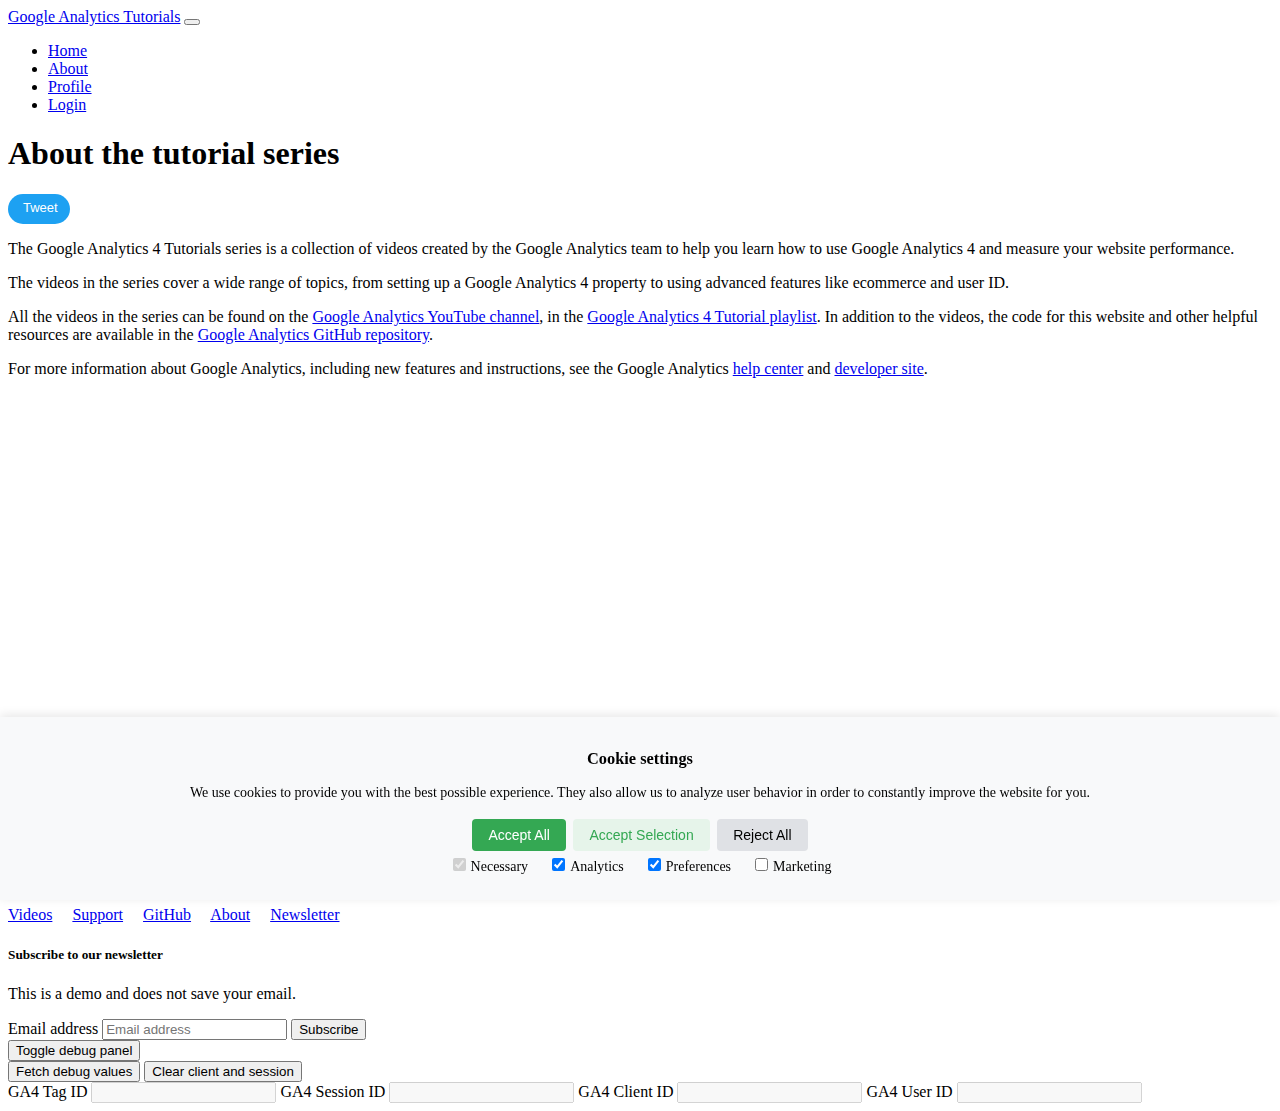
<file: public/about.html>
<!DOCTYPE html>
<html lang="en">

<head>
    <meta charset="UTF-8">
    <meta http-equiv="X-UA-Compatible" content="IE=edge">
    <meta name="viewport" content="width=device-width, initial-scale=1.0">
    <link rel="shortcut icon" type="image/x-icon" href="images/favicon.png">
    <link href="https://cdn.jsdelivr.net/npm/bootstrap@5.2.2/dist/css/bootstrap.min.css" rel="stylesheet" integrity="sha384-Zenh87qX5JnK2Jl0vWa8Ck2rdkQ2Bzep5IDxbcnCeuOxjzrPF/et3URy9Bv1WTRi" crossorigin="anonymous">
    <link rel="stylesheet" href="index.css">
    <script>
        window.dataLayer = window.dataLayer || [];

        function gtag() {
            dataLayer.push(arguments);
        }

        if (localStorage.getItem('consentMode') === null) {
            gtag('consent', 'default', {
                'ad_storage': 'denied',
                'analytics_storage': 'denied',
                'personalization_storage': 'denied',
                'functionality_storage': 'denied',
                'security_storage': 'denied',
            });
        } else {
            gtag('consent', 'default', JSON.parse(localStorage.getItem('consentMode')));
        }

        if (localStorage.getItem('userId') != null) {
            window.dataLayer.push({
                'user_id': localStorage.getItem('userId')
            });
        }
    </script>
    <!-- Google Tag Manager -->
    <script>
        (function(w, d, s, l, i) {
            w[l] = w[l] || [];
            w[l].push({
                'gtm.start': new Date().getTime(),
                event: 'gtm.js'
            });
            var f = d.getElementsByTagName(s)[0],
                j = d.createElement(s),
                dl = l != 'dataLayer' ? '&l=' + l : '';
            j.async = true;
            j.src =
                'https://www.googletagmanager.com/gtm.js?id=' + i + dl;
            f.parentNode.insertBefore(j, f);
        })(window, document, 'script', 'dataLayer', 'GTM-MHJNBK6');
    </script>
    <!-- End Google Tag Manager -->
    <title>About - GA Tutorials</title>
</head>

<body>
    <!-- Google Tag Manager (noscript) -->
    <noscript><iframe src="https://www.googletagmanager.com/ns.html?id=GTM-MHJNBK6" height="0" width="0" style="display:none;visibility:hidden"></iframe></noscript>
    <!-- End Google Tag Manager (noscript) -->

    
<nav class="navbar navbar-expand-lg bg-primary navbar-dark">
    <div class="container-lg">
        <a class="navbar-brand" href="/">Google Analytics Tutorials</a>
        <button class="navbar-toggler" type="button" data-bs-toggle="collapse" data-bs-target="#navbarSupportedContent" aria-controls="navbarSupportedContent" aria-expanded="false" aria-label="Toggle navigation">
            <span class="navbar-toggler-icon"></span>
        </button>
        <div class="collapse navbar-collapse" id="navbarSupportedContent">
            <ul class="navbar-nav ms-auto mb-2 mb-lg-0">
                <li class="nav-item">
                    <a class="nav-link active" aria-current="page" href="/">Home</a>
                </li>
                <li class="nav-item">
                    <a class="nav-link" href="/about">About</a>
                </li>
                <li class="nav-item">
                    <a class="nav-link" href="/profile">Profile</a>
                </li>
                <li class="nav-item">
                    <a class="nav-link" href="/login">Login</a>
                </li>
            </ul>
        </div>
    </div>
</nav>
<main class="container-lg pt-3 pb-5">
    <h1 class="pt-4 pb-2">About the tutorial series</h1>
    <a class="twitter-share-button" target="_blank" href="https://twitter.com/intent/tweet?text=%23HelloAnalytics%20%23GA4TutorialSeries">
        <span>Tweet</span></a>
    <div class="pt-4 content-width">
        <p>The Google Analytics 4 Tutorials series is a collection of videos created by the Google Analytics team to
            help you learn how to use Google Analytics 4 and measure your website performance.</p>
        <p>The videos in the series cover a wide range of topics, from setting up a Google Analytics 4 property to
            using advanced features like ecommerce and user ID.</p>
        <p>All the videos in the series can be found on the
            <a href="https://www.youtube.com/channel/UCJ5UyIAa5nEGksjcdp43Ixw" target="_blank">Google
                Analytics YouTube channel</a>, in the <a href="https://youtube.com/playlist?list=PLI5YfMzCfRtZ4bHJJDl_IJejxMwZFiBwz" target="_blank">Google
                Analytics 4
                Tutorial playlist</a>. In addition to the
            videos, the code for this website and other helpful resources are available in the <a href="https://github.com/googleanalytics" target="_blank">Google Analytics GitHub repository</a>.
        </p>
        <p>For more information about Google Analytics, including new features and instructions,
            see the Google Analytics <a href="https://support.google.com/analytics" target="_blank">help
                center</a> and <a href="https://developers.google.com/analytics/devguides/collection/ga4" target="_blank">developer site</a>.</p>
    </div>
</main>

<footer class="bg-light pb-4 pt-4">
    <section class="pb-4 pt-4">
        <div class="container">
            <div class="row">
                <div class="col-md-6 mb-3">
                    <h6>Google Analytics</h6>
                    <p class="footer-description">Google Analytics is an enterprise-class web and app analytics
                        application used by marketers, advertisers, and site and app owners across the web and in mobile
                        apps.</p>
                    <div class="footer-description">
                        <a href="https://www.youtube.com/channel/UCJ5UyIAa5nEGksjcdp43Ixw" class="text-reset"
                            target="_blank">Videos</a>&emsp;
                        <a href="https://support.google.com/analytics" class="text-reset"
                            target="_blank">Support</a>&emsp;
                        <a href="https://github.com/googleanalytics" class="text-reset" target="_blank">GitHub</a>&emsp;
                        <a href="/about" class="text-reset">About</a>&emsp;
                        <a href="/newsletter" class="text-reset">Newsletter</a>
                    </div>
                </div>

                <div class="col-md-5 offset-md-1 mb-3">
                    <form id="newsletter-form-footer" action="/thank-you">
                        <h5>Subscribe to our newsletter</h5>
                        <p>This is a demo and does not save your email.</p>
                        <div class="d-flex flex-column flex-sm-row w-100 gap-2">
                            <label for="email" class="visually-hidden">Email address</label>
                            <input id="email" name="email" type="text" class="form-control" placeholder="Email address">
                            <button class="btn btn-primary" type="submit">Subscribe</button>
                        </div>
                    </form>
                </div>
            </div>
        </div>
    </section>
</footer>
    <div class="container-sm">
  <button class="btn btn-info" type="button" data-bs-toggle="collapse" data-bs-target="#debug-panel" aria-expanded="true" aria-controls="debug-panel">Toggle debug panel</button>
  <!-- Collapsible debug panel -->
  <div class="collapse" id="debug-panel">
      <button id="btn-fetch" class="btn btn-outline-primary">Fetch debug values</button>
      <button id="btn-clear" class="btn btn-outline-warning">Clear client and session</button>
      <br/>
      <label for="tag-id">GA4 Tag ID</label>
      <input type="text" class="form-control" id="tag-id" name="tag-id" disabled="true">
      <label for="session-id">GA4 Session ID</label>
      <input type="text" class="form-control" id="session-id" name="session-id" disabled="true">
      <label for="client-id">GA4 Client ID</label>
      <input type="text" class="form-control" id="client-id" name="client-id" disabled="true">
      <label for="user-id">GA4 User ID</label>
      <input type="text" class="form-control" id="user-id" name="user-id" disabled="true">
  </div>
</div>

<script>
  // Function for populating the debug panel values.
  function setIds() {
    // TODO: This may not be a reliable solution. From:
    //       https://stackoverflow.com/questions/76075126/given-gtm-installed-ga4-how-to-send-events-via-gtag-without-send-to
    var gtagIds = Object.keys( window.google_tag_manager || [] ).filter( e => { return e.substring(0,2) == 'G-' } );
    if (gtagIds) {
      // Uses the first tag ID found.
      const firstTagId = gtagIds[0];

      // Gets each field that will be updated.
      const tagIdField = document.getElementById('tag-id');
      const sessionIdField = document.getElementById('session-id');
      const clientIdField = document.getElementById('client-id');
      const userIdField = document.getElementById('user-id');

      Promise.all([
        firstTagId,
        localStorage.getItem('userId'),
        // Gets values from gtag.
        // See https://developers.google.com/tag-platform/gtagjs/reference#set_examples.
        new Promise(cid => gtag('get', firstTagId, 'client_id', cid)),
        new Promise(sid => gtag('get', firstTagId, 'session_id', sid)),
      ]).then(([tagId, userId, clientId, sessionId]) => {
        // Updates value for each field.
        tagIdField.value = tagId;
        userIdField.value = userId;
        clientIdField.value = clientId;
        sessionIdField.value = sessionId;

        // Logs info as an object.
        console.log(JSON.stringify(
          {
            "user_id": userIdField.value,
            "client_id": clientId,
            "session_id": sessionId,
          },
          null,
          '  '));
      });
    }
  }
  document.getElementById('btn-fetch').addEventListener("click", setIds);

  // Function for clearing the GA cookies.
  function clearCookies() {
    document.cookie.split('; ').map(c => c.split('=')[0]).forEach(
      name => document.cookie = name + '=; expires=Thu, 01 Jan 1970 00:00:01 GMT;');
    // Reloads the page.
    location.reload();
  }
  document.getElementById('btn-clear').addEventListener("click", clearCookies);

  // Populates the debug panel when shown.
  document.getElementById('debug-panel').addEventListener('shown.bs.collapse', event =>
    setIds());
</script>

    <div id="cookie-consent-banner" class="cookie-consent-banner">
    <h3>Cookie settings</h3>
    <p>We use cookies to provide you with the best possible experience. They also allow us to analyze user behavior in order to constantly improve the website for you.</p>
    <button id="btn-accept-all" class="cookie-consent-button btn-success">Accept All</button>
    <button id="btn-accept-some" class="cookie-consent-button btn-outline">Accept Selection</button>
    <button id="btn-reject-all" class="cookie-consent-button btn-grayscale">Reject All</button>
    <div class="cookie-consent-options">
        <label><input id="consent-necessary" type="checkbox" value="Necessary" checked disabled>Necessary</label>
        <label><input id="consent-analytics" type="checkbox" value="Analytics" checked>Analytics</label>
        <label><input id="consent-preferences" type="checkbox" value="Preferences" checked>Preferences</label>
        <label><input id="consent-marketing" type="checkbox" value="Marketing">Marketing</label>
    </div>
</div>

<script>
    function hideBanner() {
        document.getElementById('cookie-consent-banner').style.display = 'none';
    }

    if (localStorage.getItem('consentMode') === null) {

        document.getElementById('btn-accept-all').addEventListener('click', function() {
            setConsent({
                necessary: true,
                analytics: true,
                preferences: true,
                marketing: true
            });
            hideBanner();
        });
        document.getElementById('btn-accept-some').addEventListener('click', function() {
            setConsent({
                necessary: true,
                analytics: document.getElementById('consent-analytics').checked,
                preferences: document.getElementById('consent-preferences').checked,
                marketing: document.getElementById('consent-marketing').checked
            });
            hideBanner();
        });
        document.getElementById('btn-reject-all').addEventListener('click', function() {
            setConsent({
                necessary: false,
                analytics: false,
                preferences: false,
                marketing: false
            });
            hideBanner();
        });
        document.getElementById('cookie-consent-banner').style.display = 'block';
    }

    function setConsent(consent) {
        const consentMode = {
            'functionality_storage': consent.necessary ? 'granted' : 'denied',
            'security_storage': consent.necessary ? 'granted' : 'denied',
            'ad_storage': consent.marketing ? 'granted' : 'denied',
            'analytics_storage': consent.analytics ? 'granted' : 'denied',
            'personalization_storage': consent.preferences ? 'granted' : 'denied',
        };
        gtag('consent', 'update', consentMode);
        localStorage.setItem('consentMode', JSON.stringify(consentMode));
    }
</script>
    <script src="https://cdn.jsdelivr.net/npm/bootstrap@5.2.2/dist/js/bootstrap.bundle.min.js" integrity="sha384-OERcA2EqjJCMA+/3y+gxIOqMEjwtxJY7qPCqsdltbNJuaOe923+mo//f6V8Qbsw3" crossorigin="anonymous"></script>
</body>

</html>
</file>
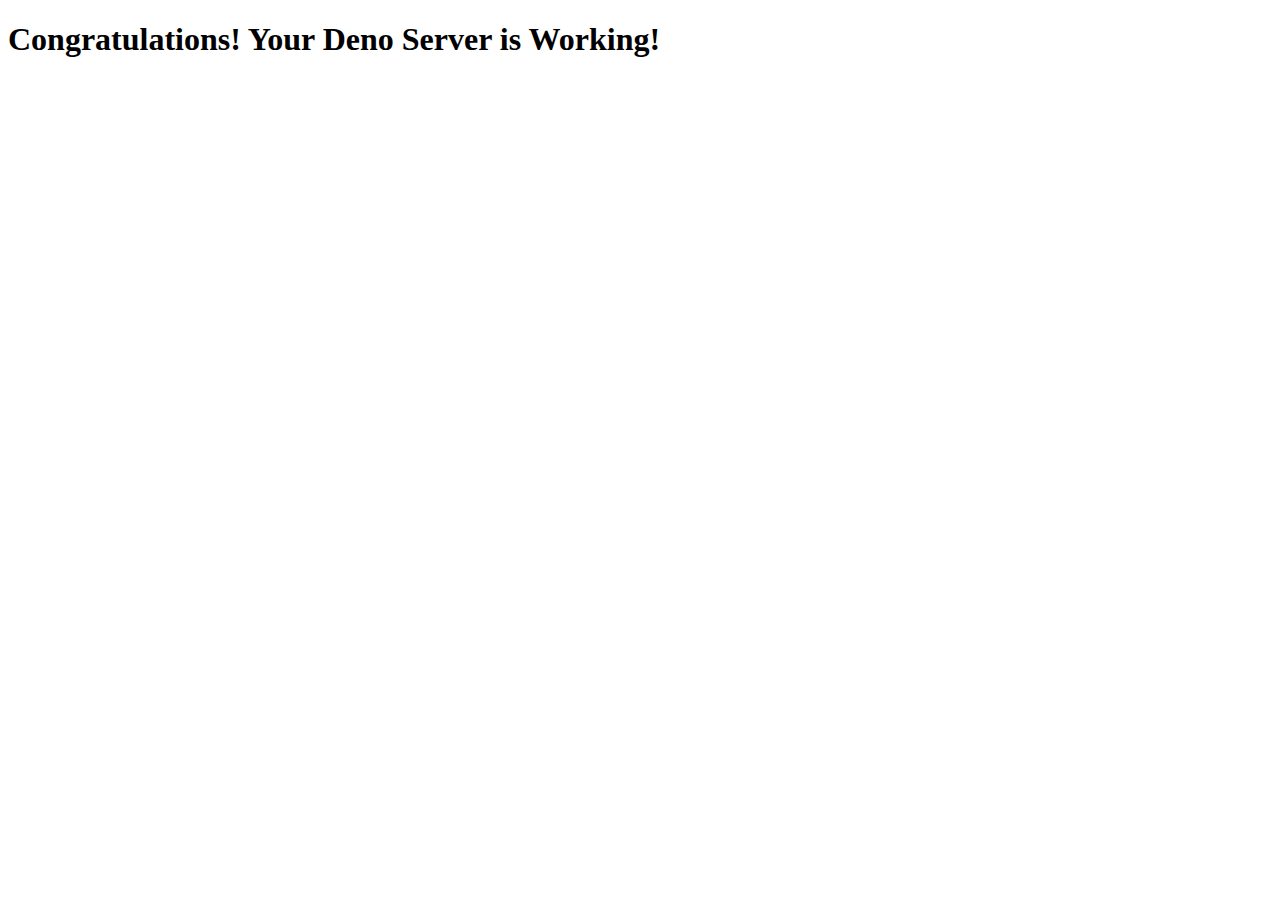
<file: public/index3.html>
<!DOCTYPE html>
<html lang="en">
<head>
  <meta charset="UTF-8">
  <meta name="viewport" content="width=device-width, initial-scale=1.0">
  <title>Deno Server Success!</title>
</head>
<body>
  <h1>Congratulations! Your Deno Server is Working!</h1>
</body>
</html>
</file>
<file: index.css>
.twitter-share-button,
.twitter-share-button:hover {
    display: inline-block;
    background-color: #1DA1F2;
    border-radius: 9999px;
    color: white;
    text-decoration: none;
    padding: 1px 12px;
    font-size: 13px;
    line-height: 26px;
    font-family: "Helvetica Neue", Arial, sans-serif;
    height: 28px;
    font-weight: 500;
}

.twitter-share-button span {
    margin-left: 3px;
}

.twitter-share-button i {
    position: relative;
    top: 2px;
    display: inline-block;
    width: 14px;
    height: 14px;
    background: transparent 0 0 no-repeat;
    background-image: url(data:image/svg+xml,%3Csvg%20xmlns%3D%22http%3A%2F%2Fwww.w3.org%2F2000%2Fsvg%22%20viewBox%3D%220%200%2072%2072%22%3E%3Cpath%20fill%3D%22none%22%20d%3D%22M0%200h72v72H0z%22%2F%3E%3Cpath%20class%3D%22icon%22%20fill%3D%22%23fff%22%20d%3D%22M68.812%2015.14c-2.348%201.04-4.87%201.744-7.52%202.06%202.704-1.62%204.78-4.186%205.757-7.243-2.53%201.5-5.33%202.592-8.314%203.176C56.35%2010.59%2052.948%209%2049.182%209c-7.23%200-13.092%205.86-13.092%2013.093%200%201.026.118%202.02.338%202.98C25.543%2024.527%2015.9%2019.318%209.44%2011.396c-1.125%201.936-1.77%204.184-1.77%206.58%200%204.543%202.312%208.552%205.824%2010.9-2.146-.07-4.165-.658-5.93-1.64-.002.056-.002.11-.002.163%200%206.345%204.513%2011.638%2010.504%2012.84-1.1.298-2.256.457-3.45.457-.845%200-1.666-.078-2.464-.23%201.667%205.2%206.5%208.985%2012.23%209.09-4.482%203.51-10.13%205.605-16.26%205.605-1.055%200-2.096-.06-3.122-.184%205.794%203.717%2012.676%205.882%2020.067%205.882%2024.083%200%2037.25-19.95%2037.25-37.25%200-.565-.013-1.133-.038-1.693%202.558-1.847%204.778-4.15%206.532-6.774z%22%2F%3E%3C%2Fsvg%3E)
}

main {
    min-height: 75vh;
}

.divider {
    height: 1rem;
    background-color: rgba(0, 0, 0, .1);
    border: solid rgba(0, 0, 0, .15);
    border-width: 1px 0;
    box-shadow: inset 0 .5em 1.5em rgba(0, 0, 0, .1), inset 0 .125em .5em rgba(0, 0, 0, .15);
}

.cookie-consent-banner {
    display: none;
    position: fixed;
    bottom: 0;
    left: 0;
    right: 0;
    background-color: #f8f9fa;
    box-shadow: 0 -2px 10px rgba(0, 0, 0, 0.1);
    color: black;
    padding: 15px;
    font-size: 14px;
    text-align: center;
    z-index: 1000;
}

.cookie-consent-button {
    border: none;
    padding: 8px 16px;
    text-align: center;
    text-decoration: none;
    display: inline-block;
    font-size: 14px;
    margin: 4px 2px;
    cursor: pointer;
    border-radius: 4px;
}

.cookie-consent-button:hover {
    box-shadow: 0 -2px 5px rgba(0, 0, 0, 0.2);
}

.cookie-consent-button:active {
    opacity: .5;
}

.cookie-consent-button.btn-success {
    background-color: #34a853;
    color: white;
}

.cookie-consent-button.btn-grayscale {
    background-color: #dfe1e5;
    color: black;
}

.cookie-consent-button.btn-outline {
    background-color: #e6f4ea;
    color: #34a853;
}

.cookie-consent-options {
    display: flex;
    justify-content: center;
    flex-wrap: wrap;
    margin-bottom: 10px;
}

.cookie-consent-options label {
    margin: 0 10px;
    font-size: 14px;
}

.cookie-consent-options input {
    margin-right: 5px;
}
</file>
<file: public/index.css>
.twitter-share-button,
.twitter-share-button:hover {
    display: inline-block;
    background-color: #1DA1F2;
    border-radius: 9999px;
    color: white;
    text-decoration: none;
    padding: 1px 12px;
    font-size: 13px;
    line-height: 26px;
    font-family: "Helvetica Neue", Arial, sans-serif;
    height: 28px;
    font-weight: 500;
}

.twitter-share-button span {
    margin-left: 3px;
}

.twitter-share-button i {
    position: relative;
    top: 2px;
    display: inline-block;
    width: 14px;
    height: 14px;
    background: transparent 0 0 no-repeat;
    background-image: url(data:image/svg+xml,%3Csvg%20xmlns%3D%22http%3A%2F%2Fwww.w3.org%2F2000%2Fsvg%22%20viewBox%3D%220%200%2072%2072%22%3E%3Cpath%20fill%3D%22none%22%20d%3D%22M0%200h72v72H0z%22%2F%3E%3Cpath%20class%3D%22icon%22%20fill%3D%22%23fff%22%20d%3D%22M68.812%2015.14c-2.348%201.04-4.87%201.744-7.52%202.06%202.704-1.62%204.78-4.186%205.757-7.243-2.53%201.5-5.33%202.592-8.314%203.176C56.35%2010.59%2052.948%209%2049.182%209c-7.23%200-13.092%205.86-13.092%2013.093%200%201.026.118%202.02.338%202.98C25.543%2024.527%2015.9%2019.318%209.44%2011.396c-1.125%201.936-1.77%204.184-1.77%206.58%200%204.543%202.312%208.552%205.824%2010.9-2.146-.07-4.165-.658-5.93-1.64-.002.056-.002.11-.002.163%200%206.345%204.513%2011.638%2010.504%2012.84-1.1.298-2.256.457-3.45.457-.845%200-1.666-.078-2.464-.23%201.667%205.2%206.5%208.985%2012.23%209.09-4.482%203.51-10.13%205.605-16.26%205.605-1.055%200-2.096-.06-3.122-.184%205.794%203.717%2012.676%205.882%2020.067%205.882%2024.083%200%2037.25-19.95%2037.25-37.25%200-.565-.013-1.133-.038-1.693%202.558-1.847%204.778-4.15%206.532-6.774z%22%2F%3E%3C%2Fsvg%3E)
}

main {
    min-height: 75vh;
}

.divider {
    height: 1rem;
    background-color: rgba(0, 0, 0, .1);
    border: solid rgba(0, 0, 0, .15);
    border-width: 1px 0;
    box-shadow: inset 0 .5em 1.5em rgba(0, 0, 0, .1), inset 0 .125em .5em rgba(0, 0, 0, .15);
}

.cookie-consent-banner {
    display: none;
    position: fixed;
    bottom: 0;
    left: 0;
    right: 0;
    background-color: #f8f9fa;
    box-shadow: 0 -2px 10px rgba(0, 0, 0, 0.1);
    color: black;
    padding: 15px;
    font-size: 14px;
    text-align: center;
    z-index: 1000;
}

.cookie-consent-button {
    border: none;
    padding: 8px 16px;
    text-align: center;
    text-decoration: none;
    display: inline-block;
    font-size: 14px;
    margin: 4px 2px;
    cursor: pointer;
    border-radius: 4px;
}

.cookie-consent-button:hover {
    box-shadow: 0 -2px 5px rgba(0, 0, 0, 0.2);
}

.cookie-consent-button:active {
    opacity: .5;
}

.cookie-consent-button.btn-success {
    background-color: #34a853;
    color: white;
}

.cookie-consent-button.btn-grayscale {
    background-color: #dfe1e5;
    color: black;
}

.cookie-consent-button.btn-outline {
    background-color: #e6f4ea;
    color: #34a853;
}

.cookie-consent-options {
    display: flex;
    justify-content: center;
    flex-wrap: wrap;
    margin-bottom: 10px;
}

.cookie-consent-options label {
    margin: 0 10px;
    font-size: 14px;
}

.cookie-consent-options input {
    margin-right: 5px;
}
</file>
